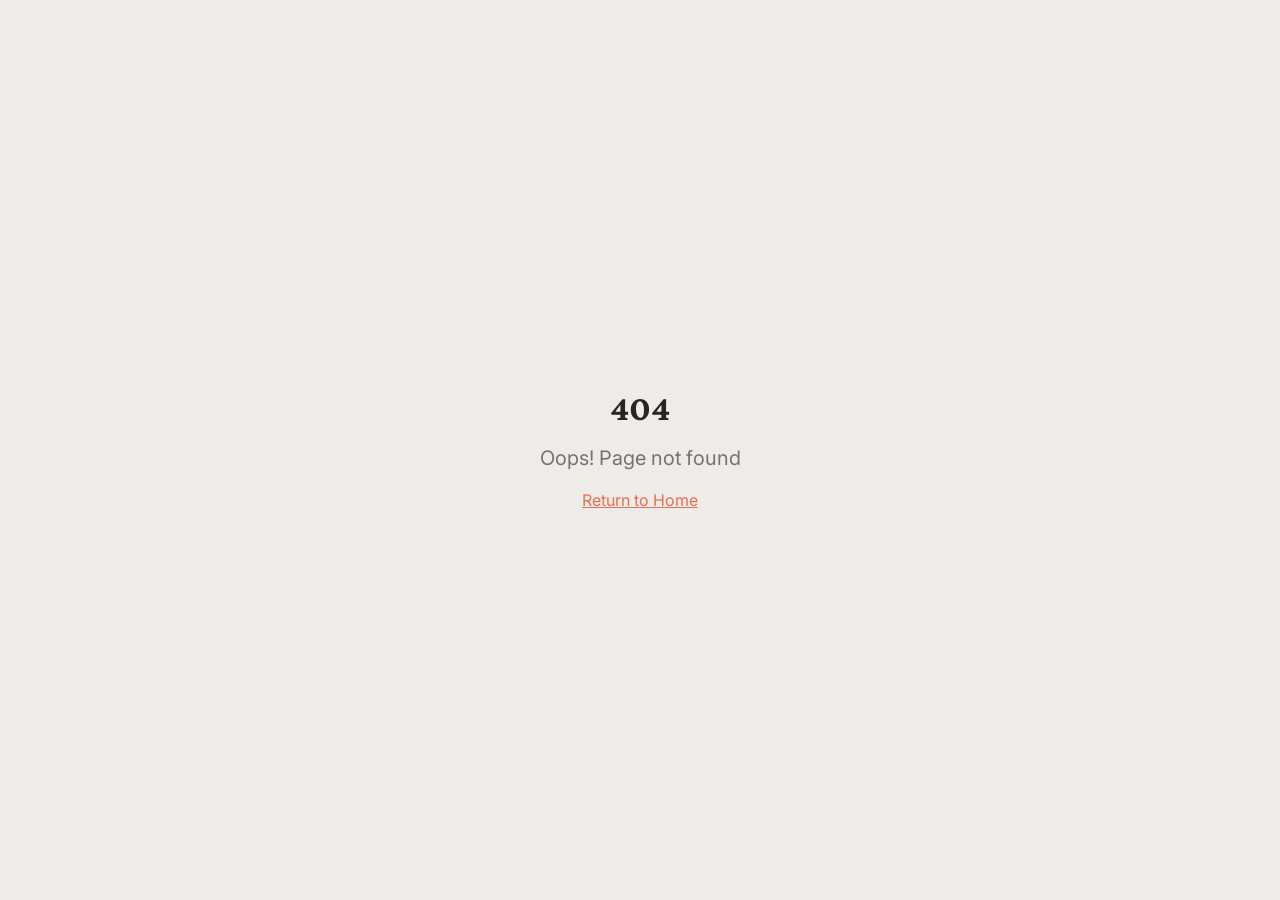
<file: index.html>
<!DOCTYPE html>
<html lang="en">

<head>
  <meta charset="UTF-8" />
  <meta name="viewport" content="width=device-width, initial-scale=1.0" />
  <title>Praneeth aka ganimtron_10 | Builder</title>
  <meta name="description"
    content="Personal portfolio of Praneeth aka ganimtron_10 - Software Engineer specializing in distributed systems, backend development, and open source contributions." />
  <meta name="keywords"
    content="Praneeth, ganimtron_10, software engineer, developer, portfolio, distributed systems, game developer, Go, Python" />
  <meta name="author" content="Praneeth aka ganimtron_10" />

  <meta property="og:type" content="website" />
  <meta property="og:title" content="Praneeth aka ganimtron_10 | Builder" />
  <meta property="og:description"
    content="Personal portfolio of Praneeth aka ganimtron_10 - Software Engineer specializing in distributed systems and open source." />

  <meta name="twitter:card" content="summary_large_image" />

  <link rel="canonical" href="/" />
  <link rel="icon" type="image/svg+xml" href="/favicon.ico" />
  <script type="module" crossorigin src="/assets/index-B-ORe7tk.js"></script>
  <link rel="stylesheet" crossorigin href="/assets/index-CoFI3ma8.css">
</head>

<body>
  <div id="root"></div>
</body>

</html>
</file>
<file: assets/index-CoFI3ma8.css>
@import"https://fonts.googleapis.com/css2?family=Crimson+Pro:wght@400;500;600;700&family=Inter:wght@400;500;600&display=swap";*,:before,:after{--tw-border-spacing-x: 0;--tw-border-spacing-y: 0;--tw-translate-x: 0;--tw-translate-y: 0;--tw-rotate: 0;--tw-skew-x: 0;--tw-skew-y: 0;--tw-scale-x: 1;--tw-scale-y: 1;--tw-pan-x: ;--tw-pan-y: ;--tw-pinch-zoom: ;--tw-scroll-snap-strictness: proximity;--tw-gradient-from-position: ;--tw-gradient-via-position: ;--tw-gradient-to-position: ;--tw-ordinal: ;--tw-slashed-zero: ;--tw-numeric-figure: ;--tw-numeric-spacing: ;--tw-numeric-fraction: ;--tw-ring-inset: ;--tw-ring-offset-width: 0px;--tw-ring-offset-color: #fff;--tw-ring-color: rgb(59 130 246 / .5);--tw-ring-offset-shadow: 0 0 #0000;--tw-ring-shadow: 0 0 #0000;--tw-shadow: 0 0 #0000;--tw-shadow-colored: 0 0 #0000;--tw-blur: ;--tw-brightness: ;--tw-contrast: ;--tw-grayscale: ;--tw-hue-rotate: ;--tw-invert: ;--tw-saturate: ;--tw-sepia: ;--tw-drop-shadow: ;--tw-backdrop-blur: ;--tw-backdrop-brightness: ;--tw-backdrop-contrast: ;--tw-backdrop-grayscale: ;--tw-backdrop-hue-rotate: ;--tw-backdrop-invert: ;--tw-backdrop-opacity: ;--tw-backdrop-saturate: ;--tw-backdrop-sepia: ;--tw-contain-size: ;--tw-contain-layout: ;--tw-contain-paint: ;--tw-contain-style: }::backdrop{--tw-border-spacing-x: 0;--tw-border-spacing-y: 0;--tw-translate-x: 0;--tw-translate-y: 0;--tw-rotate: 0;--tw-skew-x: 0;--tw-skew-y: 0;--tw-scale-x: 1;--tw-scale-y: 1;--tw-pan-x: ;--tw-pan-y: ;--tw-pinch-zoom: ;--tw-scroll-snap-strictness: proximity;--tw-gradient-from-position: ;--tw-gradient-via-position: ;--tw-gradient-to-position: ;--tw-ordinal: ;--tw-slashed-zero: ;--tw-numeric-figure: ;--tw-numeric-spacing: ;--tw-numeric-fraction: ;--tw-ring-inset: ;--tw-ring-offset-width: 0px;--tw-ring-offset-color: #fff;--tw-ring-color: rgb(59 130 246 / .5);--tw-ring-offset-shadow: 0 0 #0000;--tw-ring-shadow: 0 0 #0000;--tw-shadow: 0 0 #0000;--tw-shadow-colored: 0 0 #0000;--tw-blur: ;--tw-brightness: ;--tw-contrast: ;--tw-grayscale: ;--tw-hue-rotate: ;--tw-invert: ;--tw-saturate: ;--tw-sepia: ;--tw-drop-shadow: ;--tw-backdrop-blur: ;--tw-backdrop-brightness: ;--tw-backdrop-contrast: ;--tw-backdrop-grayscale: ;--tw-backdrop-hue-rotate: ;--tw-backdrop-invert: ;--tw-backdrop-opacity: ;--tw-backdrop-saturate: ;--tw-backdrop-sepia: ;--tw-contain-size: ;--tw-contain-layout: ;--tw-contain-paint: ;--tw-contain-style: }*,:before,:after{box-sizing:border-box;border-width:0;border-style:solid;border-color:#e5e7eb}:before,:after{--tw-content: ""}html,:host{line-height:1.5;-webkit-text-size-adjust:100%;-moz-tab-size:4;-o-tab-size:4;tab-size:4;font-family:ui-sans-serif,system-ui,sans-serif,"Apple Color Emoji","Segoe UI Emoji",Segoe UI Symbol,"Noto Color Emoji";font-feature-settings:normal;font-variation-settings:normal;-webkit-tap-highlight-color:transparent}body{margin:0;line-height:inherit}hr{height:0;color:inherit;border-top-width:1px}abbr:where([title]){-webkit-text-decoration:underline dotted;text-decoration:underline dotted}h1,h2,h3,h4,h5,h6{font-size:inherit;font-weight:inherit}a{color:inherit;text-decoration:inherit}b,strong{font-weight:bolder}code,kbd,samp,pre{font-family:ui-monospace,SFMono-Regular,Menlo,Monaco,Consolas,Liberation Mono,Courier New,monospace;font-feature-settings:normal;font-variation-settings:normal;font-size:1em}small{font-size:80%}sub,sup{font-size:75%;line-height:0;position:relative;vertical-align:baseline}sub{bottom:-.25em}sup{top:-.5em}table{text-indent:0;border-color:inherit;border-collapse:collapse}button,input,optgroup,select,textarea{font-family:inherit;font-feature-settings:inherit;font-variation-settings:inherit;font-size:100%;font-weight:inherit;line-height:inherit;letter-spacing:inherit;color:inherit;margin:0;padding:0}button,select{text-transform:none}button,input:where([type=button]),input:where([type=reset]),input:where([type=submit]){-webkit-appearance:button;background-color:transparent;background-image:none}:-moz-focusring{outline:auto}:-moz-ui-invalid{box-shadow:none}progress{vertical-align:baseline}::-webkit-inner-spin-button,::-webkit-outer-spin-button{height:auto}[type=search]{-webkit-appearance:textfield;outline-offset:-2px}::-webkit-search-decoration{-webkit-appearance:none}::-webkit-file-upload-button{-webkit-appearance:button;font:inherit}summary{display:list-item}blockquote,dl,dd,h1,h2,h3,h4,h5,h6,hr,figure,p,pre{margin:0}fieldset{margin:0;padding:0}legend{padding:0}ol,ul,menu{list-style:none;margin:0;padding:0}dialog{padding:0}textarea{resize:vertical}input::-moz-placeholder,textarea::-moz-placeholder{opacity:1;color:#9ca3af}input::placeholder,textarea::placeholder{opacity:1;color:#9ca3af}button,[role=button]{cursor:pointer}:disabled{cursor:default}img,svg,video,canvas,audio,iframe,embed,object{display:block;vertical-align:middle}img,video{max-width:100%;height:auto}[hidden]:where(:not([hidden=until-found])){display:none}:root{--background: 40 33% 98%;--foreground: 20 10% 15%;--card: 40 20% 96%;--card-foreground: 20 10% 15%;--popover: 40 33% 98%;--popover-foreground: 20 10% 15%;--primary: 12 76% 61%;--primary-foreground: 40 33% 98%;--secondary: 40 15% 92%;--secondary-foreground: 20 10% 25%;--muted: 40 15% 92%;--muted-foreground: 20 8% 45%;--accent: 12 76% 61%;--accent-foreground: 40 33% 98%;--destructive: 0 84.2% 60.2%;--destructive-foreground: 210 40% 98%;--border: 40 15% 88%;--input: 40 15% 88%;--ring: 12 76% 61%;--radius: .5rem;--font-heading: "Crimson Pro", Georgia, serif;--font-body: "Inter", system-ui, sans-serif;--sidebar-background: 0 0% 98%;--sidebar-foreground: 240 5.3% 26.1%;--sidebar-primary: 240 5.9% 10%;--sidebar-primary-foreground: 0 0% 98%;--sidebar-accent: 240 4.8% 95.9%;--sidebar-accent-foreground: 240 5.9% 10%;--sidebar-border: 220 13% 91%;--sidebar-ring: 217.2 91.2% 59.8%}.dark{--background: 20 10% 8%;--foreground: 40 20% 92%;--card: 20 10% 12%;--card-foreground: 40 20% 92%;--popover: 20 10% 8%;--popover-foreground: 40 20% 92%;--primary: 12 76% 61%;--primary-foreground: 20 10% 8%;--secondary: 20 10% 18%;--secondary-foreground: 40 20% 88%;--muted: 20 10% 18%;--muted-foreground: 40 10% 60%;--accent: 12 76% 61%;--accent-foreground: 20 10% 8%;--destructive: 0 62.8% 30.6%;--destructive-foreground: 210 40% 98%;--border: 20 10% 20%;--input: 20 10% 20%;--ring: 12 76% 61%;--sidebar-background: 240 5.9% 10%;--sidebar-foreground: 240 4.8% 95.9%;--sidebar-primary: 224.3 76.3% 48%;--sidebar-primary-foreground: 0 0% 100%;--sidebar-accent: 240 3.7% 15.9%;--sidebar-accent-foreground: 240 4.8% 95.9%;--sidebar-border: 240 3.7% 15.9%;--sidebar-ring: 217.2 91.2% 59.8%}*{border-color:hsl(var(--border))}body{background-color:hsl(var(--background));font-family:Inter,system-ui,sans-serif;color:hsl(var(--foreground));-webkit-font-smoothing:antialiased;-moz-osx-font-smoothing:grayscale}h1,h2,h3,h4,h5,h6{font-family:Crimson Pro,Georgia,serif}.prose{color:var(--tw-prose-body);max-width:65ch}.prose :where(p):not(:where([class~=not-prose],[class~=not-prose] *)){margin-top:1.25em;margin-bottom:1.25em}.prose :where([class~=lead]):not(:where([class~=not-prose],[class~=not-prose] *)){color:var(--tw-prose-lead);font-size:1.25em;line-height:1.6;margin-top:1.2em;margin-bottom:1.2em}.prose :where(a):not(:where([class~=not-prose],[class~=not-prose] *)){color:var(--tw-prose-links);text-decoration:underline;font-weight:500}.prose :where(strong):not(:where([class~=not-prose],[class~=not-prose] *)){color:var(--tw-prose-bold);font-weight:600}.prose :where(a strong):not(:where([class~=not-prose],[class~=not-prose] *)){color:inherit}.prose :where(blockquote strong):not(:where([class~=not-prose],[class~=not-prose] *)){color:inherit}.prose :where(thead th strong):not(:where([class~=not-prose],[class~=not-prose] *)){color:inherit}.prose :where(ol):not(:where([class~=not-prose],[class~=not-prose] *)){list-style-type:decimal;margin-top:1.25em;margin-bottom:1.25em;padding-inline-start:1.625em}.prose :where(ol[type=A]):not(:where([class~=not-prose],[class~=not-prose] *)){list-style-type:upper-alpha}.prose :where(ol[type=a]):not(:where([class~=not-prose],[class~=not-prose] *)){list-style-type:lower-alpha}.prose :where(ol[type=A s]):not(:where([class~=not-prose],[class~=not-prose] *)){list-style-type:upper-alpha}.prose :where(ol[type=a s]):not(:where([class~=not-prose],[class~=not-prose] *)){list-style-type:lower-alpha}.prose :where(ol[type=I]):not(:where([class~=not-prose],[class~=not-prose] *)){list-style-type:upper-roman}.prose :where(ol[type=i]):not(:where([class~=not-prose],[class~=not-prose] *)){list-style-type:lower-roman}.prose :where(ol[type=I s]):not(:where([class~=not-prose],[class~=not-prose] *)){list-style-type:upper-roman}.prose :where(ol[type=i s]):not(:where([class~=not-prose],[class~=not-prose] *)){list-style-type:lower-roman}.prose :where(ol[type="1"]):not(:where([class~=not-prose],[class~=not-prose] *)){list-style-type:decimal}.prose :where(ul):not(:where([class~=not-prose],[class~=not-prose] *)){list-style-type:disc;margin-top:1.25em;margin-bottom:1.25em;padding-inline-start:1.625em}.prose :where(ol>li):not(:where([class~=not-prose],[class~=not-prose] *))::marker{font-weight:400;color:var(--tw-prose-counters)}.prose :where(ul>li):not(:where([class~=not-prose],[class~=not-prose] *))::marker{color:var(--tw-prose-bullets)}.prose :where(dt):not(:where([class~=not-prose],[class~=not-prose] *)){color:var(--tw-prose-headings);font-weight:600;margin-top:1.25em}.prose :where(hr):not(:where([class~=not-prose],[class~=not-prose] *)){border-color:var(--tw-prose-hr);border-top-width:1px;margin-top:3em;margin-bottom:3em}.prose :where(blockquote):not(:where([class~=not-prose],[class~=not-prose] *)){font-weight:500;font-style:italic;color:var(--tw-prose-quotes);border-inline-start-width:.25rem;border-inline-start-color:var(--tw-prose-quote-borders);quotes:"“""”""‘""’";margin-top:1.6em;margin-bottom:1.6em;padding-inline-start:1em}.prose :where(blockquote p:first-of-type):not(:where([class~=not-prose],[class~=not-prose] *)):before{content:open-quote}.prose :where(blockquote p:last-of-type):not(:where([class~=not-prose],[class~=not-prose] *)):after{content:close-quote}.prose :where(h1):not(:where([class~=not-prose],[class~=not-prose] *)){color:var(--tw-prose-headings);font-weight:800;font-size:2.25em;margin-top:0;margin-bottom:.8888889em;line-height:1.1111111}.prose :where(h1 strong):not(:where([class~=not-prose],[class~=not-prose] *)){font-weight:900;color:inherit}.prose :where(h2):not(:where([class~=not-prose],[class~=not-prose] *)){color:var(--tw-prose-headings);font-weight:700;font-size:1.5em;margin-top:2em;margin-bottom:1em;line-height:1.3333333}.prose :where(h2 strong):not(:where([class~=not-prose],[class~=not-prose] *)){font-weight:800;color:inherit}.prose :where(h3):not(:where([class~=not-prose],[class~=not-prose] *)){color:var(--tw-prose-headings);font-weight:600;font-size:1.25em;margin-top:1.6em;margin-bottom:.6em;line-height:1.6}.prose :where(h3 strong):not(:where([class~=not-prose],[class~=not-prose] *)){font-weight:700;color:inherit}.prose :where(h4):not(:where([class~=not-prose],[class~=not-prose] *)){color:var(--tw-prose-headings);font-weight:600;margin-top:1.5em;margin-bottom:.5em;line-height:1.5}.prose :where(h4 strong):not(:where([class~=not-prose],[class~=not-prose] *)){font-weight:700;color:inherit}.prose :where(img):not(:where([class~=not-prose],[class~=not-prose] *)){margin-top:2em;margin-bottom:2em}.prose :where(picture):not(:where([class~=not-prose],[class~=not-prose] *)){display:block;margin-top:2em;margin-bottom:2em}.prose :where(video):not(:where([class~=not-prose],[class~=not-prose] *)){margin-top:2em;margin-bottom:2em}.prose :where(kbd):not(:where([class~=not-prose],[class~=not-prose] *)){font-weight:500;font-family:inherit;color:var(--tw-prose-kbd);box-shadow:0 0 0 1px var(--tw-prose-kbd-shadows),0 3px 0 var(--tw-prose-kbd-shadows);font-size:.875em;border-radius:.3125rem;padding-top:.1875em;padding-inline-end:.375em;padding-bottom:.1875em;padding-inline-start:.375em}.prose :where(code):not(:where([class~=not-prose],[class~=not-prose] *)){color:var(--tw-prose-code);font-weight:600;font-size:.875em}.prose :where(code):not(:where([class~=not-prose],[class~=not-prose] *)):before{content:"`"}.prose :where(code):not(:where([class~=not-prose],[class~=not-prose] *)):after{content:"`"}.prose :where(a code):not(:where([class~=not-prose],[class~=not-prose] *)){color:inherit}.prose :where(h1 code):not(:where([class~=not-prose],[class~=not-prose] *)){color:inherit}.prose :where(h2 code):not(:where([class~=not-prose],[class~=not-prose] *)){color:inherit;font-size:.875em}.prose :where(h3 code):not(:where([class~=not-prose],[class~=not-prose] *)){color:inherit;font-size:.9em}.prose :where(h4 code):not(:where([class~=not-prose],[class~=not-prose] *)){color:inherit}.prose :where(blockquote code):not(:where([class~=not-prose],[class~=not-prose] *)){color:inherit}.prose :where(thead th code):not(:where([class~=not-prose],[class~=not-prose] *)){color:inherit}.prose :where(pre):not(:where([class~=not-prose],[class~=not-prose] *)){color:var(--tw-prose-pre-code);background-color:var(--tw-prose-pre-bg);overflow-x:auto;font-weight:400;font-size:.875em;line-height:1.7142857;margin-top:1.7142857em;margin-bottom:1.7142857em;border-radius:.375rem;padding-top:.8571429em;padding-inline-end:1.1428571em;padding-bottom:.8571429em;padding-inline-start:1.1428571em}.prose :where(pre code):not(:where([class~=not-prose],[class~=not-prose] *)){background-color:transparent;border-width:0;border-radius:0;padding:0;font-weight:inherit;color:inherit;font-size:inherit;font-family:inherit;line-height:inherit}.prose :where(pre code):not(:where([class~=not-prose],[class~=not-prose] *)):before{content:none}.prose :where(pre code):not(:where([class~=not-prose],[class~=not-prose] *)):after{content:none}.prose :where(table):not(:where([class~=not-prose],[class~=not-prose] *)){width:100%;table-layout:auto;margin-top:2em;margin-bottom:2em;font-size:.875em;line-height:1.7142857}.prose :where(thead):not(:where([class~=not-prose],[class~=not-prose] *)){border-bottom-width:1px;border-bottom-color:var(--tw-prose-th-borders)}.prose :where(thead th):not(:where([class~=not-prose],[class~=not-prose] *)){color:var(--tw-prose-headings);font-weight:600;vertical-align:bottom;padding-inline-end:.5714286em;padding-bottom:.5714286em;padding-inline-start:.5714286em}.prose :where(tbody tr):not(:where([class~=not-prose],[class~=not-prose] *)){border-bottom-width:1px;border-bottom-color:var(--tw-prose-td-borders)}.prose :where(tbody tr:last-child):not(:where([class~=not-prose],[class~=not-prose] *)){border-bottom-width:0}.prose :where(tbody td):not(:where([class~=not-prose],[class~=not-prose] *)){vertical-align:baseline}.prose :where(tfoot):not(:where([class~=not-prose],[class~=not-prose] *)){border-top-width:1px;border-top-color:var(--tw-prose-th-borders)}.prose :where(tfoot td):not(:where([class~=not-prose],[class~=not-prose] *)){vertical-align:top}.prose :where(th,td):not(:where([class~=not-prose],[class~=not-prose] *)){text-align:start}.prose :where(figure>*):not(:where([class~=not-prose],[class~=not-prose] *)){margin-top:0;margin-bottom:0}.prose :where(figcaption):not(:where([class~=not-prose],[class~=not-prose] *)){color:var(--tw-prose-captions);font-size:.875em;line-height:1.4285714;margin-top:.8571429em}.prose{--tw-prose-body: #374151;--tw-prose-headings: #111827;--tw-prose-lead: #4b5563;--tw-prose-links: #111827;--tw-prose-bold: #111827;--tw-prose-counters: #6b7280;--tw-prose-bullets: #d1d5db;--tw-prose-hr: #e5e7eb;--tw-prose-quotes: #111827;--tw-prose-quote-borders: #e5e7eb;--tw-prose-captions: #6b7280;--tw-prose-kbd: #111827;--tw-prose-kbd-shadows: rgb(17 24 39 / 10%);--tw-prose-code: #111827;--tw-prose-pre-code: #e5e7eb;--tw-prose-pre-bg: #1f2937;--tw-prose-th-borders: #d1d5db;--tw-prose-td-borders: #e5e7eb;--tw-prose-invert-body: #d1d5db;--tw-prose-invert-headings: #fff;--tw-prose-invert-lead: #9ca3af;--tw-prose-invert-links: #fff;--tw-prose-invert-bold: #fff;--tw-prose-invert-counters: #9ca3af;--tw-prose-invert-bullets: #4b5563;--tw-prose-invert-hr: #374151;--tw-prose-invert-quotes: #f3f4f6;--tw-prose-invert-quote-borders: #374151;--tw-prose-invert-captions: #9ca3af;--tw-prose-invert-kbd: #fff;--tw-prose-invert-kbd-shadows: rgb(255 255 255 / 10%);--tw-prose-invert-code: #fff;--tw-prose-invert-pre-code: #d1d5db;--tw-prose-invert-pre-bg: rgb(0 0 0 / 50%);--tw-prose-invert-th-borders: #4b5563;--tw-prose-invert-td-borders: #374151;font-size:1rem;line-height:1.75}.prose :where(picture>img):not(:where([class~=not-prose],[class~=not-prose] *)){margin-top:0;margin-bottom:0}.prose :where(li):not(:where([class~=not-prose],[class~=not-prose] *)){margin-top:.5em;margin-bottom:.5em}.prose :where(ol>li):not(:where([class~=not-prose],[class~=not-prose] *)){padding-inline-start:.375em}.prose :where(ul>li):not(:where([class~=not-prose],[class~=not-prose] *)){padding-inline-start:.375em}.prose :where(.prose>ul>li p):not(:where([class~=not-prose],[class~=not-prose] *)){margin-top:.75em;margin-bottom:.75em}.prose :where(.prose>ul>li>p:first-child):not(:where([class~=not-prose],[class~=not-prose] *)){margin-top:1.25em}.prose :where(.prose>ul>li>p:last-child):not(:where([class~=not-prose],[class~=not-prose] *)){margin-bottom:1.25em}.prose :where(.prose>ol>li>p:first-child):not(:where([class~=not-prose],[class~=not-prose] *)){margin-top:1.25em}.prose :where(.prose>ol>li>p:last-child):not(:where([class~=not-prose],[class~=not-prose] *)){margin-bottom:1.25em}.prose :where(ul ul,ul ol,ol ul,ol ol):not(:where([class~=not-prose],[class~=not-prose] *)){margin-top:.75em;margin-bottom:.75em}.prose :where(dl):not(:where([class~=not-prose],[class~=not-prose] *)){margin-top:1.25em;margin-bottom:1.25em}.prose :where(dd):not(:where([class~=not-prose],[class~=not-prose] *)){margin-top:.5em;padding-inline-start:1.625em}.prose :where(hr+*):not(:where([class~=not-prose],[class~=not-prose] *)){margin-top:0}.prose :where(h2+*):not(:where([class~=not-prose],[class~=not-prose] *)){margin-top:0}.prose :where(h3+*):not(:where([class~=not-prose],[class~=not-prose] *)){margin-top:0}.prose :where(h4+*):not(:where([class~=not-prose],[class~=not-prose] *)){margin-top:0}.prose :where(thead th:first-child):not(:where([class~=not-prose],[class~=not-prose] *)){padding-inline-start:0}.prose :where(thead th:last-child):not(:where([class~=not-prose],[class~=not-prose] *)){padding-inline-end:0}.prose :where(tbody td,tfoot td):not(:where([class~=not-prose],[class~=not-prose] *)){padding-top:.5714286em;padding-inline-end:.5714286em;padding-bottom:.5714286em;padding-inline-start:.5714286em}.prose :where(tbody td:first-child,tfoot td:first-child):not(:where([class~=not-prose],[class~=not-prose] *)){padding-inline-start:0}.prose :where(tbody td:last-child,tfoot td:last-child):not(:where([class~=not-prose],[class~=not-prose] *)){padding-inline-end:0}.prose :where(figure):not(:where([class~=not-prose],[class~=not-prose] *)){margin-top:2em;margin-bottom:2em}.prose :where(.prose>:first-child):not(:where([class~=not-prose],[class~=not-prose] *)){margin-top:0}.prose :where(.prose>:last-child):not(:where([class~=not-prose],[class~=not-prose] *)){margin-bottom:0}.prose-neutral{--tw-prose-body: #404040;--tw-prose-headings: #171717;--tw-prose-lead: #525252;--tw-prose-links: #171717;--tw-prose-bold: #171717;--tw-prose-counters: #737373;--tw-prose-bullets: #d4d4d4;--tw-prose-hr: #e5e5e5;--tw-prose-quotes: #171717;--tw-prose-quote-borders: #e5e5e5;--tw-prose-captions: #737373;--tw-prose-kbd: #171717;--tw-prose-kbd-shadows: rgb(23 23 23 / 10%);--tw-prose-code: #171717;--tw-prose-pre-code: #e5e5e5;--tw-prose-pre-bg: #262626;--tw-prose-th-borders: #d4d4d4;--tw-prose-td-borders: #e5e5e5;--tw-prose-invert-body: #d4d4d4;--tw-prose-invert-headings: #fff;--tw-prose-invert-lead: #a3a3a3;--tw-prose-invert-links: #fff;--tw-prose-invert-bold: #fff;--tw-prose-invert-counters: #a3a3a3;--tw-prose-invert-bullets: #525252;--tw-prose-invert-hr: #404040;--tw-prose-invert-quotes: #f5f5f5;--tw-prose-invert-quote-borders: #404040;--tw-prose-invert-captions: #a3a3a3;--tw-prose-invert-kbd: #fff;--tw-prose-invert-kbd-shadows: rgb(255 255 255 / 10%);--tw-prose-invert-code: #fff;--tw-prose-invert-pre-code: #d4d4d4;--tw-prose-invert-pre-bg: rgb(0 0 0 / 50%);--tw-prose-invert-th-borders: #525252;--tw-prose-invert-td-borders: #404040}.section-heading{margin-bottom:.5rem;font-family:Crimson Pro,Georgia,serif;font-size:1.875rem;line-height:2.25rem;font-weight:500;color:hsl(var(--foreground))}@media (min-width: 768px){.section-heading{font-size:2.25rem;line-height:2.5rem}}.section-subheading{font-family:Inter,system-ui,sans-serif;font-size:.875rem;line-height:1.25rem;letter-spacing:.025em;color:hsl(var(--muted-foreground))}.nav-link{font-size:.875rem;line-height:1.25rem;color:hsl(var(--muted-foreground));transition-property:color,background-color,border-color,text-decoration-color,fill,stroke;transition-timing-function:cubic-bezier(.4,0,.2,1);transition-duration:.2s;animation-duration:.2s}.nav-link:hover{color:hsl(var(--foreground))}.skill-tag{border-radius:calc(var(--radius) - 2px);background-color:hsl(var(--secondary));padding:.375rem .75rem;font-size:.875rem;line-height:1.25rem;color:hsl(var(--secondary-foreground))}.card-minimal{border-radius:var(--radius);border-width:1px;border-color:hsl(var(--border) / .5);background-color:hsl(var(--card));padding:1.25rem}.link-accent{color:hsl(var(--primary));text-underline-offset:2px}.link-accent:hover{text-decoration-line:underline}.sr-only{position:absolute;width:1px;height:1px;padding:0;margin:-1px;overflow:hidden;clip:rect(0,0,0,0);white-space:nowrap;border-width:0}.pointer-events-none{pointer-events:none}.pointer-events-auto{pointer-events:auto}.visible{visibility:visible}.invisible{visibility:hidden}.fixed{position:fixed}.absolute{position:absolute}.relative{position:relative}.sticky{position:sticky}.inset-0{top:0;right:0;bottom:0;left:0}.inset-x-0{left:0;right:0}.inset-y-0{top:0;bottom:0}.-bottom-12{bottom:-3rem}.-bottom-6{bottom:-1.5rem}.-left-12{left:-3rem}.-left-\[9px\]{left:-9px}.-right-12{right:-3rem}.-top-12{top:-3rem}.bottom-0{bottom:0}.bottom-3{bottom:.75rem}.bottom-4{bottom:1rem}.bottom-6{bottom:1.5rem}.left-0{left:0}.left-1{left:.25rem}.left-1\/2{left:50%}.left-2{left:.5rem}.left-\[50\%\]{left:50%}.right-0{right:0}.right-1{right:.25rem}.right-2{right:.5rem}.right-3{right:.75rem}.right-4{right:1rem}.right-6{right:1.5rem}.top-0{top:0}.top-1\.5{top:.375rem}.top-1\/2{top:50%}.top-2{top:.5rem}.top-3{top:.75rem}.top-3\.5{top:.875rem}.top-4{top:1rem}.top-\[1px\]{top:1px}.top-\[50\%\]{top:50%}.top-\[60\%\]{top:60%}.top-full{top:100%}.z-10{z-index:10}.z-20{z-index:20}.z-30{z-index:30}.z-40{z-index:40}.z-50{z-index:50}.z-\[100\]{z-index:100}.z-\[1\]{z-index:1}.z-\[60\]{z-index:60}.z-\[70\]{z-index:70}.-mx-1{margin-left:-.25rem;margin-right:-.25rem}.mx-2{margin-left:.5rem;margin-right:.5rem}.mx-3\.5{margin-left:.875rem;margin-right:.875rem}.mx-auto{margin-left:auto;margin-right:auto}.my-0\.5{margin-top:.125rem;margin-bottom:.125rem}.my-1{margin-top:.25rem;margin-bottom:.25rem}.-ml-4{margin-left:-1rem}.-mt-4{margin-top:-1rem}.mb-1{margin-bottom:.25rem}.mb-10{margin-bottom:2.5rem}.mb-12{margin-bottom:3rem}.mb-16{margin-bottom:4rem}.mb-2{margin-bottom:.5rem}.mb-3{margin-bottom:.75rem}.mb-4{margin-bottom:1rem}.mb-6{margin-bottom:1.5rem}.mb-8{margin-bottom:2rem}.ml-0\.5{margin-left:.125rem}.ml-1{margin-left:.25rem}.ml-2{margin-left:.5rem}.ml-auto{margin-left:auto}.mr-2{margin-right:.5rem}.mt-1{margin-top:.25rem}.mt-1\.5{margin-top:.375rem}.mt-10{margin-top:2.5rem}.mt-12{margin-top:3rem}.mt-2{margin-top:.5rem}.mt-24{margin-top:6rem}.mt-3{margin-top:.75rem}.mt-4{margin-top:1rem}.mt-auto{margin-top:auto}.line-clamp-2{overflow:hidden;display:-webkit-box;-webkit-box-orient:vertical;-webkit-line-clamp:2}.line-clamp-3{overflow:hidden;display:-webkit-box;-webkit-box-orient:vertical;-webkit-line-clamp:3}.block{display:block}.inline-block{display:inline-block}.inline{display:inline}.flex{display:flex}.inline-flex{display:inline-flex}.table{display:table}.grid{display:grid}.hidden{display:none}.aspect-square{aspect-ratio:1 / 1}.aspect-video{aspect-ratio:16 / 9}.size-4{width:1rem;height:1rem}.h-1\.5{height:.375rem}.h-10{height:2.5rem}.h-11{height:2.75rem}.h-12{height:3rem}.h-2{height:.5rem}.h-2\.5{height:.625rem}.h-3{height:.75rem}.h-3\.5{height:.875rem}.h-4{height:1rem}.h-40{height:10rem}.h-5{height:1.25rem}.h-6{height:1.5rem}.h-7{height:1.75rem}.h-8{height:2rem}.h-9{height:2.25rem}.h-\[1px\]{height:1px}.h-\[70vh\]{height:70vh}.h-\[var\(--radix-navigation-menu-viewport-height\)\]{height:var(--radix-navigation-menu-viewport-height)}.h-\[var\(--radix-select-trigger-height\)\]{height:var(--radix-select-trigger-height)}.h-auto{height:auto}.h-full{height:100%}.h-px{height:1px}.h-svh{height:100svh}.max-h-56{max-height:14rem}.max-h-96{max-height:24rem}.max-h-\[300px\]{max-height:300px}.max-h-\[400px\]{max-height:400px}.max-h-\[560px\]{max-height:560px}.max-h-screen{max-height:100vh}.min-h-0{min-height:0px}.min-h-\[80px\]{min-height:80px}.min-h-screen{min-height:100vh}.min-h-svh{min-height:100svh}.w-0{width:0px}.w-1{width:.25rem}.w-10{width:2.5rem}.w-11{width:2.75rem}.w-12{width:3rem}.w-2{width:.5rem}.w-2\.5{width:.625rem}.w-3{width:.75rem}.w-3\.5{width:.875rem}.w-3\/4{width:75%}.w-4{width:1rem}.w-5{width:1.25rem}.w-64{width:16rem}.w-7{width:1.75rem}.w-72{width:18rem}.w-8{width:2rem}.w-9{width:2.25rem}.w-\[--sidebar-width\]{width:var(--sidebar-width)}.w-\[100px\]{width:100px}.w-\[1px\]{width:1px}.w-auto{width:auto}.w-full{width:100%}.w-max{width:-moz-max-content;width:max-content}.w-px{width:1px}.min-w-0{min-width:0px}.min-w-5{min-width:1.25rem}.min-w-7{min-width:1.75rem}.min-w-\[12rem\]{min-width:12rem}.min-w-\[8rem\]{min-width:8rem}.min-w-\[var\(--radix-select-trigger-width\)\]{min-width:var(--radix-select-trigger-width)}.max-w-2xl{max-width:42rem}.max-w-3xl{max-width:48rem}.max-w-4xl{max-width:56rem}.max-w-5xl{max-width:64rem}.max-w-\[--skeleton-width\]{max-width:var(--skeleton-width)}.max-w-full{max-width:100%}.max-w-lg{max-width:32rem}.max-w-max{max-width:-moz-max-content;max-width:max-content}.max-w-none{max-width:none}.max-w-xl{max-width:36rem}.flex-1{flex:1 1 0%}.shrink-0{flex-shrink:0}.grow{flex-grow:1}.grow-0{flex-grow:0}.basis-full{flex-basis:100%}.caption-bottom{caption-side:bottom}.border-collapse{border-collapse:collapse}.-translate-x-1\/2{--tw-translate-x: -50%;transform:translate(var(--tw-translate-x),var(--tw-translate-y)) rotate(var(--tw-rotate)) skew(var(--tw-skew-x)) skewY(var(--tw-skew-y)) scaleX(var(--tw-scale-x)) scaleY(var(--tw-scale-y))}.-translate-x-px{--tw-translate-x: -1px;transform:translate(var(--tw-translate-x),var(--tw-translate-y)) rotate(var(--tw-rotate)) skew(var(--tw-skew-x)) skewY(var(--tw-skew-y)) scaleX(var(--tw-scale-x)) scaleY(var(--tw-scale-y))}.-translate-y-1\/2{--tw-translate-y: -50%;transform:translate(var(--tw-translate-x),var(--tw-translate-y)) rotate(var(--tw-rotate)) skew(var(--tw-skew-x)) skewY(var(--tw-skew-y)) scaleX(var(--tw-scale-x)) scaleY(var(--tw-scale-y))}.translate-x-\[-50\%\]{--tw-translate-x: -50%;transform:translate(var(--tw-translate-x),var(--tw-translate-y)) rotate(var(--tw-rotate)) skew(var(--tw-skew-x)) skewY(var(--tw-skew-y)) scaleX(var(--tw-scale-x)) scaleY(var(--tw-scale-y))}.translate-x-px{--tw-translate-x: 1px;transform:translate(var(--tw-translate-x),var(--tw-translate-y)) rotate(var(--tw-rotate)) skew(var(--tw-skew-x)) skewY(var(--tw-skew-y)) scaleX(var(--tw-scale-x)) scaleY(var(--tw-scale-y))}.translate-y-0{--tw-translate-y: 0px;transform:translate(var(--tw-translate-x),var(--tw-translate-y)) rotate(var(--tw-rotate)) skew(var(--tw-skew-x)) skewY(var(--tw-skew-y)) scaleX(var(--tw-scale-x)) scaleY(var(--tw-scale-y))}.translate-y-3{--tw-translate-y: .75rem;transform:translate(var(--tw-translate-x),var(--tw-translate-y)) rotate(var(--tw-rotate)) skew(var(--tw-skew-x)) skewY(var(--tw-skew-y)) scaleX(var(--tw-scale-x)) scaleY(var(--tw-scale-y))}.translate-y-\[-50\%\]{--tw-translate-y: -50%;transform:translate(var(--tw-translate-x),var(--tw-translate-y)) rotate(var(--tw-rotate)) skew(var(--tw-skew-x)) skewY(var(--tw-skew-y)) scaleX(var(--tw-scale-x)) scaleY(var(--tw-scale-y))}.rotate-45{--tw-rotate: 45deg;transform:translate(var(--tw-translate-x),var(--tw-translate-y)) rotate(var(--tw-rotate)) skew(var(--tw-skew-x)) skewY(var(--tw-skew-y)) scaleX(var(--tw-scale-x)) scaleY(var(--tw-scale-y))}.rotate-90{--tw-rotate: 90deg;transform:translate(var(--tw-translate-x),var(--tw-translate-y)) rotate(var(--tw-rotate)) skew(var(--tw-skew-x)) skewY(var(--tw-skew-y)) scaleX(var(--tw-scale-x)) scaleY(var(--tw-scale-y))}.scale-110{--tw-scale-x: 1.1;--tw-scale-y: 1.1;transform:translate(var(--tw-translate-x),var(--tw-translate-y)) rotate(var(--tw-rotate)) skew(var(--tw-skew-x)) skewY(var(--tw-skew-y)) scaleX(var(--tw-scale-x)) scaleY(var(--tw-scale-y))}.transform{transform:translate(var(--tw-translate-x),var(--tw-translate-y)) rotate(var(--tw-rotate)) skew(var(--tw-skew-x)) skewY(var(--tw-skew-y)) scaleX(var(--tw-scale-x)) scaleY(var(--tw-scale-y))}@keyframes fade-in{0%{opacity:0;transform:translateY(10px)}to{opacity:1;transform:translateY(0)}}.animate-fade-in{animation:fade-in .5s ease-out forwards}@keyframes pulse{50%{opacity:.5}}.animate-pulse{animation:pulse 2s cubic-bezier(.4,0,.6,1) infinite}.cursor-default{cursor:default}.cursor-pointer{cursor:pointer}.touch-none{touch-action:none}.select-none{-webkit-user-select:none;-moz-user-select:none;user-select:none}.resize{resize:both}.list-none{list-style-type:none}.grid-cols-3{grid-template-columns:repeat(3,minmax(0,1fr))}.flex-row{flex-direction:row}.flex-col{flex-direction:column}.flex-col-reverse{flex-direction:column-reverse}.flex-wrap{flex-wrap:wrap}.place-items-center{place-items:center}.items-start{align-items:flex-start}.items-end{align-items:flex-end}.items-center{align-items:center}.items-stretch{align-items:stretch}.justify-start{justify-content:flex-start}.justify-center{justify-content:center}.justify-between{justify-content:space-between}.gap-1{gap:.25rem}.gap-1\.5{gap:.375rem}.gap-2{gap:.5rem}.gap-3{gap:.75rem}.gap-4{gap:1rem}.gap-5{gap:1.25rem}.gap-6{gap:1.5rem}.gap-8{gap:2rem}.space-x-1>:not([hidden])~:not([hidden]){--tw-space-x-reverse: 0;margin-right:calc(.25rem * var(--tw-space-x-reverse));margin-left:calc(.25rem * calc(1 - var(--tw-space-x-reverse)))}.space-x-4>:not([hidden])~:not([hidden]){--tw-space-x-reverse: 0;margin-right:calc(1rem * var(--tw-space-x-reverse));margin-left:calc(1rem * calc(1 - var(--tw-space-x-reverse)))}.space-y-1>:not([hidden])~:not([hidden]){--tw-space-y-reverse: 0;margin-top:calc(.25rem * calc(1 - var(--tw-space-y-reverse)));margin-bottom:calc(.25rem * var(--tw-space-y-reverse))}.space-y-1\.5>:not([hidden])~:not([hidden]){--tw-space-y-reverse: 0;margin-top:calc(.375rem * calc(1 - var(--tw-space-y-reverse)));margin-bottom:calc(.375rem * var(--tw-space-y-reverse))}.space-y-12>:not([hidden])~:not([hidden]){--tw-space-y-reverse: 0;margin-top:calc(3rem * calc(1 - var(--tw-space-y-reverse)));margin-bottom:calc(3rem * var(--tw-space-y-reverse))}.space-y-2>:not([hidden])~:not([hidden]){--tw-space-y-reverse: 0;margin-top:calc(.5rem * calc(1 - var(--tw-space-y-reverse)));margin-bottom:calc(.5rem * var(--tw-space-y-reverse))}.space-y-4>:not([hidden])~:not([hidden]){--tw-space-y-reverse: 0;margin-top:calc(1rem * calc(1 - var(--tw-space-y-reverse)));margin-bottom:calc(1rem * var(--tw-space-y-reverse))}.space-y-6>:not([hidden])~:not([hidden]){--tw-space-y-reverse: 0;margin-top:calc(1.5rem * calc(1 - var(--tw-space-y-reverse)));margin-bottom:calc(1.5rem * var(--tw-space-y-reverse))}.space-y-8>:not([hidden])~:not([hidden]){--tw-space-y-reverse: 0;margin-top:calc(2rem * calc(1 - var(--tw-space-y-reverse)));margin-bottom:calc(2rem * var(--tw-space-y-reverse))}.overflow-auto{overflow:auto}.overflow-hidden{overflow:hidden}.overflow-y-auto{overflow-y:auto}.overflow-x-hidden{overflow-x:hidden}.whitespace-nowrap{white-space:nowrap}.whitespace-pre{white-space:pre}.break-words{overflow-wrap:break-word}.rounded{border-radius:.25rem}.rounded-2xl{border-radius:1rem}.rounded-\[2px\]{border-radius:2px}.rounded-\[inherit\]{border-radius:inherit}.rounded-full{border-radius:9999px}.rounded-lg{border-radius:var(--radius)}.rounded-md{border-radius:calc(var(--radius) - 2px)}.rounded-sm{border-radius:calc(var(--radius) - 4px)}.rounded-xl{border-radius:.75rem}.rounded-t-\[10px\]{border-top-left-radius:10px;border-top-right-radius:10px}.rounded-tl-sm{border-top-left-radius:calc(var(--radius) - 4px)}.border{border-width:1px}.border-2{border-width:2px}.border-\[1\.5px\]{border-width:1.5px}.border-y{border-top-width:1px;border-bottom-width:1px}.border-b{border-bottom-width:1px}.border-l{border-left-width:1px}.border-l-2{border-left-width:2px}.border-r{border-right-width:1px}.border-t{border-top-width:1px}.border-dashed{border-style:dashed}.border-\[--color-border\]{border-color:var(--color-border)}.border-border{border-color:hsl(var(--border))}.border-border\/50{border-color:hsl(var(--border) / .5)}.border-border\/60{border-color:hsl(var(--border) / .6)}.border-border\/70{border-color:hsl(var(--border) / .7)}.border-destructive{border-color:hsl(var(--destructive))}.border-destructive\/50{border-color:hsl(var(--destructive) / .5)}.border-input{border-color:hsl(var(--input))}.border-primary{border-color:hsl(var(--primary))}.border-primary\/40{border-color:hsl(var(--primary) / .4)}.border-primary\/45{border-color:hsl(var(--primary) / .45)}.border-primary\/50{border-color:hsl(var(--primary) / .5)}.border-sidebar-border{border-color:hsl(var(--sidebar-border))}.border-transparent{border-color:transparent}.border-l-transparent{border-left-color:transparent}.border-t-transparent{border-top-color:transparent}.bg-\[--color-bg\]{background-color:var(--color-bg)}.bg-accent{background-color:hsl(var(--accent))}.bg-background{background-color:hsl(var(--background))}.bg-background\/40{background-color:hsl(var(--background) / .4)}.bg-background\/60{background-color:hsl(var(--background) / .6)}.bg-background\/80{background-color:hsl(var(--background) / .8)}.bg-background\/85{background-color:hsl(var(--background) / .85)}.bg-background\/90{background-color:hsl(var(--background) / .9)}.bg-background\/95{background-color:hsl(var(--background) / .95)}.bg-black\/80{background-color:#000c}.bg-border{background-color:hsl(var(--border))}.bg-card{background-color:hsl(var(--card))}.bg-card\/50{background-color:hsl(var(--card) / .5)}.bg-destructive{background-color:hsl(var(--destructive))}.bg-foreground{background-color:hsl(var(--foreground))}.bg-muted{background-color:hsl(var(--muted))}.bg-muted\/50{background-color:hsl(var(--muted) / .5)}.bg-popover{background-color:hsl(var(--popover))}.bg-primary{background-color:hsl(var(--primary))}.bg-primary\/10{background-color:hsl(var(--primary) / .1)}.bg-secondary{background-color:hsl(var(--secondary))}.bg-secondary\/30{background-color:hsl(var(--secondary) / .3)}.bg-secondary\/50{background-color:hsl(var(--secondary) / .5)}.bg-secondary\/60{background-color:hsl(var(--secondary) / .6)}.bg-sidebar{background-color:hsl(var(--sidebar-background))}.bg-sidebar-border{background-color:hsl(var(--sidebar-border))}.bg-transparent{background-color:transparent}.fill-current{fill:currentColor}.object-contain{-o-object-fit:contain;object-fit:contain}.object-cover{-o-object-fit:cover;object-fit:cover}.p-0{padding:0}.p-0\.5{padding:.125rem}.p-1{padding:.25rem}.p-2{padding:.5rem}.p-3{padding:.75rem}.p-4{padding:1rem}.p-6{padding:1.5rem}.p-\[1px\]{padding:1px}.px-1{padding-left:.25rem;padding-right:.25rem}.px-2{padding-left:.5rem;padding-right:.5rem}.px-2\.5{padding-left:.625rem;padding-right:.625rem}.px-3{padding-left:.75rem;padding-right:.75rem}.px-4{padding-left:1rem;padding-right:1rem}.px-5{padding-left:1.25rem;padding-right:1.25rem}.px-6{padding-left:1.5rem;padding-right:1.5rem}.px-8{padding-left:2rem;padding-right:2rem}.py-0\.5{padding-top:.125rem;padding-bottom:.125rem}.py-1{padding-top:.25rem;padding-bottom:.25rem}.py-1\.5{padding-top:.375rem;padding-bottom:.375rem}.py-12{padding-top:3rem;padding-bottom:3rem}.py-2{padding-top:.5rem;padding-bottom:.5rem}.py-24{padding-top:6rem;padding-bottom:6rem}.py-3{padding-top:.75rem;padding-bottom:.75rem}.py-4{padding-top:1rem;padding-bottom:1rem}.py-5{padding-top:1.25rem;padding-bottom:1.25rem}.py-6{padding-top:1.5rem;padding-bottom:1.5rem}.py-8{padding-top:2rem;padding-bottom:2rem}.pb-2{padding-bottom:.5rem}.pb-24{padding-bottom:6rem}.pb-3{padding-bottom:.75rem}.pb-4{padding-bottom:1rem}.pb-6{padding-bottom:1.5rem}.pb-8{padding-bottom:2rem}.pl-2\.5{padding-left:.625rem}.pl-4{padding-left:1rem}.pl-6{padding-left:1.5rem}.pl-8{padding-left:2rem}.pr-2{padding-right:.5rem}.pr-2\.5{padding-right:.625rem}.pr-8{padding-right:2rem}.pt-0{padding-top:0}.pt-1{padding-top:.25rem}.pt-20{padding-top:5rem}.pt-3{padding-top:.75rem}.pt-4{padding-top:1rem}.text-left{text-align:left}.text-center{text-align:center}.align-baseline{vertical-align:baseline}.align-middle{vertical-align:middle}.font-body{font-family:Inter,system-ui,sans-serif}.font-heading{font-family:Crimson Pro,Georgia,serif}.font-mono{font-family:ui-monospace,SFMono-Regular,Menlo,Monaco,Consolas,Liberation Mono,Courier New,monospace}.text-2xl{font-size:1.5rem;line-height:2rem}.text-4xl{font-size:2.25rem;line-height:2.5rem}.text-5xl{font-size:3rem;line-height:1}.text-\[0\.8rem\]{font-size:.8rem}.text-\[10px\]{font-size:10px}.text-\[11px\]{font-size:11px}.text-base{font-size:1rem;line-height:1.5rem}.text-lg{font-size:1.125rem;line-height:1.75rem}.text-sm{font-size:.875rem;line-height:1.25rem}.text-xl{font-size:1.25rem;line-height:1.75rem}.text-xs{font-size:.75rem;line-height:1rem}.font-bold{font-weight:700}.font-medium{font-weight:500}.font-normal{font-weight:400}.font-semibold{font-weight:600}.lowercase{text-transform:lowercase}.tabular-nums{--tw-numeric-spacing: tabular-nums;font-variant-numeric:var(--tw-ordinal) var(--tw-slashed-zero) var(--tw-numeric-figure) var(--tw-numeric-spacing) var(--tw-numeric-fraction)}.leading-none{line-height:1}.leading-relaxed{line-height:1.625}.leading-tight{line-height:1.25}.tracking-tight{letter-spacing:-.025em}.tracking-wide{letter-spacing:.025em}.tracking-widest{letter-spacing:.1em}.text-accent-foreground{color:hsl(var(--accent-foreground))}.text-card-foreground{color:hsl(var(--card-foreground))}.text-current{color:currentColor}.text-destructive{color:hsl(var(--destructive))}.text-destructive-foreground{color:hsl(var(--destructive-foreground))}.text-foreground{color:hsl(var(--foreground))}.text-foreground\/50{color:hsl(var(--foreground) / .5)}.text-muted-foreground{color:hsl(var(--muted-foreground))}.text-muted-foreground\/40{color:hsl(var(--muted-foreground) / .4)}.text-popover-foreground{color:hsl(var(--popover-foreground))}.text-primary{color:hsl(var(--primary))}.text-primary-foreground{color:hsl(var(--primary-foreground))}.text-primary\/70{color:hsl(var(--primary) / .7)}.text-secondary-foreground{color:hsl(var(--secondary-foreground))}.text-sidebar-foreground{color:hsl(var(--sidebar-foreground))}.text-sidebar-foreground\/70{color:hsl(var(--sidebar-foreground) / .7)}.underline{text-decoration-line:underline}.underline-offset-4{text-underline-offset:4px}.opacity-0{opacity:0}.opacity-100{opacity:1}.opacity-50{opacity:.5}.opacity-60{opacity:.6}.opacity-70{opacity:.7}.opacity-90{opacity:.9}.shadow-2xl{--tw-shadow: 0 25px 50px -12px rgb(0 0 0 / .25);--tw-shadow-colored: 0 25px 50px -12px var(--tw-shadow-color);box-shadow:var(--tw-ring-offset-shadow, 0 0 #0000),var(--tw-ring-shadow, 0 0 #0000),var(--tw-shadow)}.shadow-\[0_0_0_1px_hsl\(var\(--sidebar-border\)\)\]{--tw-shadow: 0 0 0 1px hsl(var(--sidebar-border));--tw-shadow-colored: 0 0 0 1px var(--tw-shadow-color);box-shadow:var(--tw-ring-offset-shadow, 0 0 #0000),var(--tw-ring-shadow, 0 0 #0000),var(--tw-shadow)}.shadow-lg{--tw-shadow: 0 10px 15px -3px rgb(0 0 0 / .1), 0 4px 6px -4px rgb(0 0 0 / .1);--tw-shadow-colored: 0 10px 15px -3px var(--tw-shadow-color), 0 4px 6px -4px var(--tw-shadow-color);box-shadow:var(--tw-ring-offset-shadow, 0 0 #0000),var(--tw-ring-shadow, 0 0 #0000),var(--tw-shadow)}.shadow-md{--tw-shadow: 0 4px 6px -1px rgb(0 0 0 / .1), 0 2px 4px -2px rgb(0 0 0 / .1);--tw-shadow-colored: 0 4px 6px -1px var(--tw-shadow-color), 0 2px 4px -2px var(--tw-shadow-color);box-shadow:var(--tw-ring-offset-shadow, 0 0 #0000),var(--tw-ring-shadow, 0 0 #0000),var(--tw-shadow)}.shadow-none{--tw-shadow: 0 0 #0000;--tw-shadow-colored: 0 0 #0000;box-shadow:var(--tw-ring-offset-shadow, 0 0 #0000),var(--tw-ring-shadow, 0 0 #0000),var(--tw-shadow)}.shadow-sm{--tw-shadow: 0 1px 2px 0 rgb(0 0 0 / .05);--tw-shadow-colored: 0 1px 2px 0 var(--tw-shadow-color);box-shadow:var(--tw-ring-offset-shadow, 0 0 #0000),var(--tw-ring-shadow, 0 0 #0000),var(--tw-shadow)}.shadow-xl{--tw-shadow: 0 20px 25px -5px rgb(0 0 0 / .1), 0 8px 10px -6px rgb(0 0 0 / .1);--tw-shadow-colored: 0 20px 25px -5px var(--tw-shadow-color), 0 8px 10px -6px var(--tw-shadow-color);box-shadow:var(--tw-ring-offset-shadow, 0 0 #0000),var(--tw-ring-shadow, 0 0 #0000),var(--tw-shadow)}.outline-none{outline:2px solid transparent;outline-offset:2px}.outline{outline-style:solid}.ring{--tw-ring-offset-shadow: var(--tw-ring-inset) 0 0 0 var(--tw-ring-offset-width) var(--tw-ring-offset-color);--tw-ring-shadow: var(--tw-ring-inset) 0 0 0 calc(3px + var(--tw-ring-offset-width)) var(--tw-ring-color);box-shadow:var(--tw-ring-offset-shadow),var(--tw-ring-shadow),var(--tw-shadow, 0 0 #0000)}.ring-0{--tw-ring-offset-shadow: var(--tw-ring-inset) 0 0 0 var(--tw-ring-offset-width) var(--tw-ring-offset-color);--tw-ring-shadow: var(--tw-ring-inset) 0 0 0 calc(0px + var(--tw-ring-offset-width)) var(--tw-ring-color);box-shadow:var(--tw-ring-offset-shadow),var(--tw-ring-shadow),var(--tw-shadow, 0 0 #0000)}.ring-1{--tw-ring-offset-shadow: var(--tw-ring-inset) 0 0 0 var(--tw-ring-offset-width) var(--tw-ring-offset-color);--tw-ring-shadow: var(--tw-ring-inset) 0 0 0 calc(1px + var(--tw-ring-offset-width)) var(--tw-ring-color);box-shadow:var(--tw-ring-offset-shadow),var(--tw-ring-shadow),var(--tw-shadow, 0 0 #0000)}.ring-2{--tw-ring-offset-shadow: var(--tw-ring-inset) 0 0 0 var(--tw-ring-offset-width) var(--tw-ring-offset-color);--tw-ring-shadow: var(--tw-ring-inset) 0 0 0 calc(2px + var(--tw-ring-offset-width)) var(--tw-ring-color);box-shadow:var(--tw-ring-offset-shadow),var(--tw-ring-shadow),var(--tw-shadow, 0 0 #0000)}.ring-primary{--tw-ring-color: hsl(var(--primary))}.ring-ring{--tw-ring-color: hsl(var(--ring))}.ring-sidebar-ring{--tw-ring-color: hsl(var(--sidebar-ring))}.ring-offset-background{--tw-ring-offset-color: hsl(var(--background))}.filter{filter:var(--tw-blur) var(--tw-brightness) var(--tw-contrast) var(--tw-grayscale) var(--tw-hue-rotate) var(--tw-invert) var(--tw-saturate) var(--tw-sepia) var(--tw-drop-shadow)}.backdrop-blur-sm{--tw-backdrop-blur: blur(4px);-webkit-backdrop-filter:var(--tw-backdrop-blur) var(--tw-backdrop-brightness) var(--tw-backdrop-contrast) var(--tw-backdrop-grayscale) var(--tw-backdrop-hue-rotate) var(--tw-backdrop-invert) var(--tw-backdrop-opacity) var(--tw-backdrop-saturate) var(--tw-backdrop-sepia);backdrop-filter:var(--tw-backdrop-blur) var(--tw-backdrop-brightness) var(--tw-backdrop-contrast) var(--tw-backdrop-grayscale) var(--tw-backdrop-hue-rotate) var(--tw-backdrop-invert) var(--tw-backdrop-opacity) var(--tw-backdrop-saturate) var(--tw-backdrop-sepia)}.transition{transition-property:color,background-color,border-color,text-decoration-color,fill,stroke,opacity,box-shadow,transform,filter,backdrop-filter;transition-timing-function:cubic-bezier(.4,0,.2,1);transition-duration:.15s}.transition-\[left\,right\,width\]{transition-property:left,right,width;transition-timing-function:cubic-bezier(.4,0,.2,1);transition-duration:.15s}.transition-\[margin\,opa\]{transition-property:margin,opa;transition-timing-function:cubic-bezier(.4,0,.2,1);transition-duration:.15s}.transition-\[width\,height\,padding\]{transition-property:width,height,padding;transition-timing-function:cubic-bezier(.4,0,.2,1);transition-duration:.15s}.transition-\[width\]{transition-property:width;transition-timing-function:cubic-bezier(.4,0,.2,1);transition-duration:.15s}.transition-all{transition-property:all;transition-timing-function:cubic-bezier(.4,0,.2,1);transition-duration:.15s}.transition-colors{transition-property:color,background-color,border-color,text-decoration-color,fill,stroke;transition-timing-function:cubic-bezier(.4,0,.2,1);transition-duration:.15s}.transition-opacity{transition-property:opacity;transition-timing-function:cubic-bezier(.4,0,.2,1);transition-duration:.15s}.transition-transform{transition-property:transform;transition-timing-function:cubic-bezier(.4,0,.2,1);transition-duration:.15s}.duration-1000{transition-duration:1s}.duration-150{transition-duration:.15s}.duration-200{transition-duration:.2s}.duration-300{transition-duration:.3s}.ease-in-out{transition-timing-function:cubic-bezier(.4,0,.2,1)}.ease-linear{transition-timing-function:linear}.ease-out{transition-timing-function:cubic-bezier(0,0,.2,1)}@keyframes enter{0%{opacity:var(--tw-enter-opacity, 1);transform:translate3d(var(--tw-enter-translate-x, 0),var(--tw-enter-translate-y, 0),0) scale3d(var(--tw-enter-scale, 1),var(--tw-enter-scale, 1),var(--tw-enter-scale, 1)) rotate(var(--tw-enter-rotate, 0))}}@keyframes exit{to{opacity:var(--tw-exit-opacity, 1);transform:translate3d(var(--tw-exit-translate-x, 0),var(--tw-exit-translate-y, 0),0) scale3d(var(--tw-exit-scale, 1),var(--tw-exit-scale, 1),var(--tw-exit-scale, 1)) rotate(var(--tw-exit-rotate, 0))}}.animate-in{animation-name:enter;animation-duration:.15s;--tw-enter-opacity: initial;--tw-enter-scale: initial;--tw-enter-rotate: initial;--tw-enter-translate-x: initial;--tw-enter-translate-y: initial}.fade-in-0{--tw-enter-opacity: 0}.fade-in-80{--tw-enter-opacity: .8}.zoom-in-95{--tw-enter-scale: .95}.duration-1000{animation-duration:1s}.duration-150{animation-duration:.15s}.duration-200{animation-duration:.2s}.duration-300{animation-duration:.3s}.ease-in-out{animation-timing-function:cubic-bezier(.4,0,.2,1)}.ease-linear{animation-timing-function:linear}.ease-out{animation-timing-function:cubic-bezier(0,0,.2,1)}.running{animation-play-state:running}.\[view-transition-name\:site-header\]{view-transition-name:site-header}.prose blockquote{font-style:normal}.prose blockquote p:first-of-type:before,.prose blockquote p:last-of-type:after{content:none}.prose :not(pre)>code:before,.prose :not(pre)>code:after{content:none}main code,main pre,main kbd,main samp{text-transform:none}.hljs-comment,.hljs-quote{color:hsl(var(--muted-foreground));font-style:italic}.hljs-keyword,.hljs-selector-tag,.hljs-literal,.hljs-type,.hljs-name{color:hsl(var(--primary))}.hljs-string,.hljs-attr,.hljs-symbol{color:#51b888}.hljs-number,.hljs-built_in{color:#e3ae45}.hljs-title,.hljs-section,.hljs-function .hljs-title{color:#5ea9d4}.hljs-params,.hljs-variable,.hljs-property{color:hsl(var(--foreground))}html{scroll-behavior:smooth}::view-transition-old(root){animation:.32s cubic-bezier(0,0,.2,1) both page-drift-down}::view-transition-new(root){animation:.32s cubic-bezier(.4,0,.2,1) both page-arrive}::view-transition-group(site-header){animation:none}@keyframes page-drift-down{to{transform:translateY(18vh)}}@keyframes page-arrive{0%{opacity:0;transform:translateY(-4vh)}}::-moz-selection{background:hsl(var(--primary) / .2)}::selection{background:hsl(var(--primary) / .2)}.dark\:prose-invert:is(.dark *){--tw-prose-body: var(--tw-prose-invert-body);--tw-prose-headings: var(--tw-prose-invert-headings);--tw-prose-lead: var(--tw-prose-invert-lead);--tw-prose-links: var(--tw-prose-invert-links);--tw-prose-bold: var(--tw-prose-invert-bold);--tw-prose-counters: var(--tw-prose-invert-counters);--tw-prose-bullets: var(--tw-prose-invert-bullets);--tw-prose-hr: var(--tw-prose-invert-hr);--tw-prose-quotes: var(--tw-prose-invert-quotes);--tw-prose-quote-borders: var(--tw-prose-invert-quote-borders);--tw-prose-captions: var(--tw-prose-invert-captions);--tw-prose-kbd: var(--tw-prose-invert-kbd);--tw-prose-kbd-shadows: var(--tw-prose-invert-kbd-shadows);--tw-prose-code: var(--tw-prose-invert-code);--tw-prose-pre-code: var(--tw-prose-invert-pre-code);--tw-prose-pre-bg: var(--tw-prose-invert-pre-bg);--tw-prose-th-borders: var(--tw-prose-invert-th-borders);--tw-prose-td-borders: var(--tw-prose-invert-td-borders)}.file\:border-0::file-selector-button{border-width:0px}.file\:bg-transparent::file-selector-button{background-color:transparent}.file\:text-sm::file-selector-button{font-size:.875rem;line-height:1.25rem}.file\:font-medium::file-selector-button{font-weight:500}.file\:text-foreground::file-selector-button{color:hsl(var(--foreground))}.placeholder\:text-muted-foreground::-moz-placeholder{color:hsl(var(--muted-foreground))}.placeholder\:text-muted-foreground::placeholder{color:hsl(var(--muted-foreground))}.after\:absolute:after{content:var(--tw-content);position:absolute}.after\:-inset-2:after{content:var(--tw-content);top:-.5rem;right:-.5rem;bottom:-.5rem;left:-.5rem}.after\:inset-y-0:after{content:var(--tw-content);top:0;bottom:0}.after\:left-1\/2:after{content:var(--tw-content);left:50%}.after\:w-1:after{content:var(--tw-content);width:.25rem}.after\:w-\[2px\]:after{content:var(--tw-content);width:2px}.after\:-translate-x-1\/2:after{content:var(--tw-content);--tw-translate-x: -50%;transform:translate(var(--tw-translate-x),var(--tw-translate-y)) rotate(var(--tw-rotate)) skew(var(--tw-skew-x)) skewY(var(--tw-skew-y)) scaleX(var(--tw-scale-x)) scaleY(var(--tw-scale-y))}.first\:rounded-l-md:first-child{border-top-left-radius:calc(var(--radius) - 2px);border-bottom-left-radius:calc(var(--radius) - 2px)}.first\:border-l:first-child{border-left-width:1px}.last\:rounded-r-md:last-child{border-top-right-radius:calc(var(--radius) - 2px);border-bottom-right-radius:calc(var(--radius) - 2px)}.last\:border-0:last-child{border-width:0px}.focus-within\:relative:focus-within{position:relative}.focus-within\:z-20:focus-within{z-index:20}.hover\:border-primary\/30:hover{border-color:hsl(var(--primary) / .3)}.hover\:border-primary\/50:hover{border-color:hsl(var(--primary) / .5)}.hover\:border-primary\/60:hover{border-color:hsl(var(--primary) / .6)}.hover\:border-primary\/80:hover{border-color:hsl(var(--primary) / .8)}.hover\:bg-accent:hover{background-color:hsl(var(--accent))}.hover\:bg-destructive\/80:hover{background-color:hsl(var(--destructive) / .8)}.hover\:bg-destructive\/90:hover{background-color:hsl(var(--destructive) / .9)}.hover\:bg-muted:hover{background-color:hsl(var(--muted))}.hover\:bg-muted\/50:hover{background-color:hsl(var(--muted) / .5)}.hover\:bg-primary:hover{background-color:hsl(var(--primary))}.hover\:bg-primary\/10:hover{background-color:hsl(var(--primary) / .1)}.hover\:bg-primary\/80:hover{background-color:hsl(var(--primary) / .8)}.hover\:bg-primary\/90:hover{background-color:hsl(var(--primary) / .9)}.hover\:bg-secondary:hover{background-color:hsl(var(--secondary))}.hover\:bg-secondary\/50:hover{background-color:hsl(var(--secondary) / .5)}.hover\:bg-secondary\/80:hover{background-color:hsl(var(--secondary) / .8)}.hover\:bg-sidebar-accent:hover{background-color:hsl(var(--sidebar-accent))}.hover\:text-accent-foreground:hover{color:hsl(var(--accent-foreground))}.hover\:text-foreground:hover{color:hsl(var(--foreground))}.hover\:text-muted-foreground:hover{color:hsl(var(--muted-foreground))}.hover\:text-primary:hover{color:hsl(var(--primary))}.hover\:text-primary-foreground:hover{color:hsl(var(--primary-foreground))}.hover\:text-primary\/90:hover{color:hsl(var(--primary) / .9)}.hover\:text-sidebar-accent-foreground:hover{color:hsl(var(--sidebar-accent-foreground))}.hover\:underline:hover{text-decoration-line:underline}.hover\:opacity-100:hover{opacity:1}.hover\:opacity-90:hover{opacity:.9}.hover\:shadow-\[0_0_0_1px_hsl\(var\(--sidebar-accent\)\)\]:hover{--tw-shadow: 0 0 0 1px hsl(var(--sidebar-accent));--tw-shadow-colored: 0 0 0 1px var(--tw-shadow-color);box-shadow:var(--tw-ring-offset-shadow, 0 0 #0000),var(--tw-ring-shadow, 0 0 #0000),var(--tw-shadow)}.hover\:after\:bg-sidebar-border:hover:after{content:var(--tw-content);background-color:hsl(var(--sidebar-border))}.focus\:bg-accent:focus{background-color:hsl(var(--accent))}.focus\:bg-primary:focus{background-color:hsl(var(--primary))}.focus\:text-accent-foreground:focus{color:hsl(var(--accent-foreground))}.focus\:text-primary-foreground:focus{color:hsl(var(--primary-foreground))}.focus\:opacity-100:focus{opacity:1}.focus\:outline-none:focus{outline:2px solid transparent;outline-offset:2px}.focus\:ring-2:focus{--tw-ring-offset-shadow: var(--tw-ring-inset) 0 0 0 var(--tw-ring-offset-width) var(--tw-ring-offset-color);--tw-ring-shadow: var(--tw-ring-inset) 0 0 0 calc(2px + var(--tw-ring-offset-width)) var(--tw-ring-color);box-shadow:var(--tw-ring-offset-shadow),var(--tw-ring-shadow),var(--tw-shadow, 0 0 #0000)}.focus\:ring-ring:focus{--tw-ring-color: hsl(var(--ring))}.focus\:ring-offset-2:focus{--tw-ring-offset-width: 2px}.focus-visible\:outline-none:focus-visible{outline:2px solid transparent;outline-offset:2px}.focus-visible\:ring-1:focus-visible{--tw-ring-offset-shadow: var(--tw-ring-inset) 0 0 0 var(--tw-ring-offset-width) var(--tw-ring-offset-color);--tw-ring-shadow: var(--tw-ring-inset) 0 0 0 calc(1px + var(--tw-ring-offset-width)) var(--tw-ring-color);box-shadow:var(--tw-ring-offset-shadow),var(--tw-ring-shadow),var(--tw-shadow, 0 0 #0000)}.focus-visible\:ring-2:focus-visible{--tw-ring-offset-shadow: var(--tw-ring-inset) 0 0 0 var(--tw-ring-offset-width) var(--tw-ring-offset-color);--tw-ring-shadow: var(--tw-ring-inset) 0 0 0 calc(2px + var(--tw-ring-offset-width)) var(--tw-ring-color);box-shadow:var(--tw-ring-offset-shadow),var(--tw-ring-shadow),var(--tw-shadow, 0 0 #0000)}.focus-visible\:ring-primary:focus-visible{--tw-ring-color: hsl(var(--primary))}.focus-visible\:ring-ring:focus-visible{--tw-ring-color: hsl(var(--ring))}.focus-visible\:ring-sidebar-ring:focus-visible{--tw-ring-color: hsl(var(--sidebar-ring))}.focus-visible\:ring-offset-1:focus-visible{--tw-ring-offset-width: 1px}.focus-visible\:ring-offset-2:focus-visible{--tw-ring-offset-width: 2px}.focus-visible\:ring-offset-background:focus-visible{--tw-ring-offset-color: hsl(var(--background))}.active\:bg-primary\/25:active{background-color:hsl(var(--primary) / .25)}.active\:bg-sidebar-accent:active{background-color:hsl(var(--sidebar-accent))}.active\:text-sidebar-accent-foreground:active{color:hsl(var(--sidebar-accent-foreground))}.disabled\:pointer-events-none:disabled{pointer-events:none}.disabled\:cursor-not-allowed:disabled{cursor:not-allowed}.disabled\:opacity-50:disabled{opacity:.5}.group\/menu-item:focus-within .group-focus-within\/menu-item\:opacity-100{opacity:1}.group:hover .group-hover\:-translate-x-1{--tw-translate-x: -.25rem;transform:translate(var(--tw-translate-x),var(--tw-translate-y)) rotate(var(--tw-rotate)) skew(var(--tw-skew-x)) skewY(var(--tw-skew-y)) scaleX(var(--tw-scale-x)) scaleY(var(--tw-scale-y))}.group:hover .group-hover\:scale-110{--tw-scale-x: 1.1;--tw-scale-y: 1.1;transform:translate(var(--tw-translate-x),var(--tw-translate-y)) rotate(var(--tw-rotate)) skew(var(--tw-skew-x)) skewY(var(--tw-skew-y)) scaleX(var(--tw-scale-x)) scaleY(var(--tw-scale-y))}.group:hover .group-hover\:text-primary{color:hsl(var(--primary))}.group\/menu-item:hover .group-hover\/menu-item\:opacity-100,.group:hover .group-hover\:opacity-100{opacity:1}.group:focus .group-focus\:opacity-100{opacity:1}.group.destructive .group-\[\.destructive\]\:border-muted\/40{border-color:hsl(var(--muted) / .4)}.group.toaster .group-\[\.toaster\]\:border-border{border-color:hsl(var(--border))}.group.toast .group-\[\.toast\]\:bg-muted{background-color:hsl(var(--muted))}.group.toast .group-\[\.toast\]\:bg-primary{background-color:hsl(var(--primary))}.group.toaster .group-\[\.toaster\]\:bg-background{background-color:hsl(var(--background))}.group.destructive .group-\[\.destructive\]\:text-red-300{--tw-text-opacity: 1;color:rgb(252 165 165 / var(--tw-text-opacity, 1))}.group.toast .group-\[\.toast\]\:text-muted-foreground{color:hsl(var(--muted-foreground))}.group.toast .group-\[\.toast\]\:text-primary-foreground{color:hsl(var(--primary-foreground))}.group.toaster .group-\[\.toaster\]\:text-foreground{color:hsl(var(--foreground))}.group.toaster .group-\[\.toaster\]\:shadow-lg{--tw-shadow: 0 10px 15px -3px rgb(0 0 0 / .1), 0 4px 6px -4px rgb(0 0 0 / .1);--tw-shadow-colored: 0 10px 15px -3px var(--tw-shadow-color), 0 4px 6px -4px var(--tw-shadow-color);box-shadow:var(--tw-ring-offset-shadow, 0 0 #0000),var(--tw-ring-shadow, 0 0 #0000),var(--tw-shadow)}.group.destructive .group-\[\.destructive\]\:hover\:border-destructive\/30:hover{border-color:hsl(var(--destructive) / .3)}.group.destructive .group-\[\.destructive\]\:hover\:bg-destructive:hover{background-color:hsl(var(--destructive))}.group.destructive .group-\[\.destructive\]\:hover\:text-destructive-foreground:hover{color:hsl(var(--destructive-foreground))}.group.destructive .group-\[\.destructive\]\:hover\:text-red-50:hover{--tw-text-opacity: 1;color:rgb(254 242 242 / var(--tw-text-opacity, 1))}.group.destructive .group-\[\.destructive\]\:focus\:ring-destructive:focus{--tw-ring-color: hsl(var(--destructive))}.group.destructive .group-\[\.destructive\]\:focus\:ring-red-400:focus{--tw-ring-opacity: 1;--tw-ring-color: rgb(248 113 113 / var(--tw-ring-opacity, 1))}.group.destructive .group-\[\.destructive\]\:focus\:ring-offset-red-600:focus{--tw-ring-offset-color: #dc2626}.peer\/menu-button:hover~.peer-hover\/menu-button\:text-sidebar-accent-foreground{color:hsl(var(--sidebar-accent-foreground))}.peer:disabled~.peer-disabled\:cursor-not-allowed{cursor:not-allowed}.peer:disabled~.peer-disabled\:opacity-70{opacity:.7}.has-\[\[data-variant\=inset\]\]\:bg-sidebar:has([data-variant=inset]){background-color:hsl(var(--sidebar-background))}.has-\[\:disabled\]\:opacity-50:has(:disabled){opacity:.5}.group\/menu-item:has([data-sidebar=menu-action]) .group-has-\[\[data-sidebar\=menu-action\]\]\/menu-item\:pr-8{padding-right:2rem}.aria-disabled\:pointer-events-none[aria-disabled=true]{pointer-events:none}.aria-disabled\:opacity-50[aria-disabled=true]{opacity:.5}.aria-selected\:bg-accent[aria-selected=true]{background-color:hsl(var(--accent))}.aria-selected\:bg-accent\/50[aria-selected=true]{background-color:hsl(var(--accent) / .5)}.aria-selected\:text-accent-foreground[aria-selected=true]{color:hsl(var(--accent-foreground))}.aria-selected\:text-muted-foreground[aria-selected=true]{color:hsl(var(--muted-foreground))}.aria-selected\:opacity-100[aria-selected=true]{opacity:1}.aria-selected\:opacity-30[aria-selected=true]{opacity:.3}.data-\[disabled\=true\]\:pointer-events-none[data-disabled=true],.data-\[disabled\]\:pointer-events-none[data-disabled]{pointer-events:none}.data-\[panel-group-direction\=vertical\]\:h-px[data-panel-group-direction=vertical]{height:1px}.data-\[panel-group-direction\=vertical\]\:w-full[data-panel-group-direction=vertical]{width:100%}.data-\[side\=bottom\]\:translate-y-1[data-side=bottom]{--tw-translate-y: .25rem;transform:translate(var(--tw-translate-x),var(--tw-translate-y)) rotate(var(--tw-rotate)) skew(var(--tw-skew-x)) skewY(var(--tw-skew-y)) scaleX(var(--tw-scale-x)) scaleY(var(--tw-scale-y))}.data-\[side\=left\]\:-translate-x-1[data-side=left]{--tw-translate-x: -.25rem;transform:translate(var(--tw-translate-x),var(--tw-translate-y)) rotate(var(--tw-rotate)) skew(var(--tw-skew-x)) skewY(var(--tw-skew-y)) scaleX(var(--tw-scale-x)) scaleY(var(--tw-scale-y))}.data-\[side\=right\]\:translate-x-1[data-side=right]{--tw-translate-x: .25rem;transform:translate(var(--tw-translate-x),var(--tw-translate-y)) rotate(var(--tw-rotate)) skew(var(--tw-skew-x)) skewY(var(--tw-skew-y)) scaleX(var(--tw-scale-x)) scaleY(var(--tw-scale-y))}.data-\[side\=top\]\:-translate-y-1[data-side=top]{--tw-translate-y: -.25rem;transform:translate(var(--tw-translate-x),var(--tw-translate-y)) rotate(var(--tw-rotate)) skew(var(--tw-skew-x)) skewY(var(--tw-skew-y)) scaleX(var(--tw-scale-x)) scaleY(var(--tw-scale-y))}.data-\[state\=checked\]\:translate-x-5[data-state=checked]{--tw-translate-x: 1.25rem;transform:translate(var(--tw-translate-x),var(--tw-translate-y)) rotate(var(--tw-rotate)) skew(var(--tw-skew-x)) skewY(var(--tw-skew-y)) scaleX(var(--tw-scale-x)) scaleY(var(--tw-scale-y))}.data-\[state\=unchecked\]\:translate-x-0[data-state=unchecked],.data-\[swipe\=cancel\]\:translate-x-0[data-swipe=cancel]{--tw-translate-x: 0px;transform:translate(var(--tw-translate-x),var(--tw-translate-y)) rotate(var(--tw-rotate)) skew(var(--tw-skew-x)) skewY(var(--tw-skew-y)) scaleX(var(--tw-scale-x)) scaleY(var(--tw-scale-y))}.data-\[swipe\=end\]\:translate-x-\[var\(--radix-toast-swipe-end-x\)\][data-swipe=end]{--tw-translate-x: var(--radix-toast-swipe-end-x);transform:translate(var(--tw-translate-x),var(--tw-translate-y)) rotate(var(--tw-rotate)) skew(var(--tw-skew-x)) skewY(var(--tw-skew-y)) scaleX(var(--tw-scale-x)) scaleY(var(--tw-scale-y))}.data-\[swipe\=move\]\:translate-x-\[var\(--radix-toast-swipe-move-x\)\][data-swipe=move]{--tw-translate-x: var(--radix-toast-swipe-move-x);transform:translate(var(--tw-translate-x),var(--tw-translate-y)) rotate(var(--tw-rotate)) skew(var(--tw-skew-x)) skewY(var(--tw-skew-y)) scaleX(var(--tw-scale-x)) scaleY(var(--tw-scale-y))}@keyframes accordion-up{0%{height:var(--radix-accordion-content-height)}to{height:0}}.data-\[state\=closed\]\:animate-accordion-up[data-state=closed]{animation:accordion-up .2s ease-out}@keyframes accordion-down{0%{height:0}to{height:var(--radix-accordion-content-height)}}.data-\[state\=open\]\:animate-accordion-down[data-state=open]{animation:accordion-down .2s ease-out}.data-\[panel-group-direction\=vertical\]\:flex-col[data-panel-group-direction=vertical]{flex-direction:column}.data-\[active\=true\]\:bg-sidebar-accent[data-active=true]{background-color:hsl(var(--sidebar-accent))}.data-\[active\]\:bg-accent\/50[data-active]{background-color:hsl(var(--accent) / .5)}.data-\[selected\=\'true\'\]\:bg-accent[data-selected=true]{background-color:hsl(var(--accent))}.data-\[state\=active\]\:bg-background[data-state=active]{background-color:hsl(var(--background))}.data-\[state\=checked\]\:bg-primary[data-state=checked]{background-color:hsl(var(--primary))}.data-\[state\=on\]\:bg-accent[data-state=on],.data-\[state\=open\]\:bg-accent[data-state=open]{background-color:hsl(var(--accent))}.data-\[state\=open\]\:bg-accent\/50[data-state=open]{background-color:hsl(var(--accent) / .5)}.data-\[state\=open\]\:bg-secondary[data-state=open]{background-color:hsl(var(--secondary))}.data-\[state\=selected\]\:bg-muted[data-state=selected]{background-color:hsl(var(--muted))}.data-\[state\=unchecked\]\:bg-input[data-state=unchecked]{background-color:hsl(var(--input))}.data-\[active\=true\]\:font-medium[data-active=true]{font-weight:500}.data-\[active\=true\]\:text-sidebar-accent-foreground[data-active=true]{color:hsl(var(--sidebar-accent-foreground))}.data-\[selected\=true\]\:text-accent-foreground[data-selected=true]{color:hsl(var(--accent-foreground))}.data-\[state\=active\]\:text-foreground[data-state=active]{color:hsl(var(--foreground))}.data-\[state\=checked\]\:text-primary-foreground[data-state=checked]{color:hsl(var(--primary-foreground))}.data-\[state\=on\]\:text-accent-foreground[data-state=on],.data-\[state\=open\]\:text-accent-foreground[data-state=open]{color:hsl(var(--accent-foreground))}.data-\[state\=open\]\:text-muted-foreground[data-state=open]{color:hsl(var(--muted-foreground))}.data-\[disabled\=true\]\:opacity-50[data-disabled=true],.data-\[disabled\]\:opacity-50[data-disabled]{opacity:.5}.data-\[state\=open\]\:opacity-100[data-state=open]{opacity:1}.data-\[state\=active\]\:shadow-sm[data-state=active]{--tw-shadow: 0 1px 2px 0 rgb(0 0 0 / .05);--tw-shadow-colored: 0 1px 2px 0 var(--tw-shadow-color);box-shadow:var(--tw-ring-offset-shadow, 0 0 #0000),var(--tw-ring-shadow, 0 0 #0000),var(--tw-shadow)}.data-\[swipe\=move\]\:transition-none[data-swipe=move]{transition-property:none}.data-\[state\=closed\]\:duration-300[data-state=closed]{transition-duration:.3s}.data-\[state\=open\]\:duration-500[data-state=open]{transition-duration:.5s}.data-\[motion\^\=from-\]\:animate-in[data-motion^=from-],.data-\[state\=open\]\:animate-in[data-state=open],.data-\[state\=visible\]\:animate-in[data-state=visible]{animation-name:enter;animation-duration:.15s;--tw-enter-opacity: initial;--tw-enter-scale: initial;--tw-enter-rotate: initial;--tw-enter-translate-x: initial;--tw-enter-translate-y: initial}.data-\[motion\^\=to-\]\:animate-out[data-motion^=to-],.data-\[state\=closed\]\:animate-out[data-state=closed],.data-\[state\=hidden\]\:animate-out[data-state=hidden],.data-\[swipe\=end\]\:animate-out[data-swipe=end]{animation-name:exit;animation-duration:.15s;--tw-exit-opacity: initial;--tw-exit-scale: initial;--tw-exit-rotate: initial;--tw-exit-translate-x: initial;--tw-exit-translate-y: initial}.data-\[motion\^\=from-\]\:fade-in[data-motion^=from-]{--tw-enter-opacity: 0}.data-\[motion\^\=to-\]\:fade-out[data-motion^=to-],.data-\[state\=closed\]\:fade-out-0[data-state=closed]{--tw-exit-opacity: 0}.data-\[state\=closed\]\:fade-out-80[data-state=closed]{--tw-exit-opacity: .8}.data-\[state\=hidden\]\:fade-out[data-state=hidden]{--tw-exit-opacity: 0}.data-\[state\=open\]\:fade-in-0[data-state=open],.data-\[state\=visible\]\:fade-in[data-state=visible]{--tw-enter-opacity: 0}.data-\[state\=closed\]\:zoom-out-95[data-state=closed]{--tw-exit-scale: .95}.data-\[state\=open\]\:zoom-in-90[data-state=open]{--tw-enter-scale: .9}.data-\[state\=open\]\:zoom-in-95[data-state=open]{--tw-enter-scale: .95}.data-\[motion\=from-end\]\:slide-in-from-right-52[data-motion=from-end]{--tw-enter-translate-x: 13rem}.data-\[motion\=from-start\]\:slide-in-from-left-52[data-motion=from-start]{--tw-enter-translate-x: -13rem}.data-\[motion\=to-end\]\:slide-out-to-right-52[data-motion=to-end]{--tw-exit-translate-x: 13rem}.data-\[motion\=to-start\]\:slide-out-to-left-52[data-motion=to-start]{--tw-exit-translate-x: -13rem}.data-\[side\=bottom\]\:slide-in-from-top-2[data-side=bottom]{--tw-enter-translate-y: -.5rem}.data-\[side\=left\]\:slide-in-from-right-2[data-side=left]{--tw-enter-translate-x: .5rem}.data-\[side\=right\]\:slide-in-from-left-2[data-side=right]{--tw-enter-translate-x: -.5rem}.data-\[side\=top\]\:slide-in-from-bottom-2[data-side=top]{--tw-enter-translate-y: .5rem}.data-\[state\=closed\]\:slide-out-to-bottom[data-state=closed]{--tw-exit-translate-y: 100%}.data-\[state\=closed\]\:slide-out-to-left[data-state=closed]{--tw-exit-translate-x: -100%}.data-\[state\=closed\]\:slide-out-to-left-1\/2[data-state=closed]{--tw-exit-translate-x: -50%}.data-\[state\=closed\]\:slide-out-to-right[data-state=closed],.data-\[state\=closed\]\:slide-out-to-right-full[data-state=closed]{--tw-exit-translate-x: 100%}.data-\[state\=closed\]\:slide-out-to-top[data-state=closed]{--tw-exit-translate-y: -100%}.data-\[state\=closed\]\:slide-out-to-top-\[48\%\][data-state=closed]{--tw-exit-translate-y: -48%}.data-\[state\=open\]\:slide-in-from-bottom[data-state=open]{--tw-enter-translate-y: 100%}.data-\[state\=open\]\:slide-in-from-left[data-state=open]{--tw-enter-translate-x: -100%}.data-\[state\=open\]\:slide-in-from-left-1\/2[data-state=open]{--tw-enter-translate-x: -50%}.data-\[state\=open\]\:slide-in-from-right[data-state=open]{--tw-enter-translate-x: 100%}.data-\[state\=open\]\:slide-in-from-top[data-state=open]{--tw-enter-translate-y: -100%}.data-\[state\=open\]\:slide-in-from-top-\[48\%\][data-state=open]{--tw-enter-translate-y: -48%}.data-\[state\=open\]\:slide-in-from-top-full[data-state=open]{--tw-enter-translate-y: -100%}.data-\[state\=closed\]\:duration-300[data-state=closed]{animation-duration:.3s}.data-\[state\=open\]\:duration-500[data-state=open]{animation-duration:.5s}.data-\[panel-group-direction\=vertical\]\:after\:left-0[data-panel-group-direction=vertical]:after{content:var(--tw-content);left:0}.data-\[panel-group-direction\=vertical\]\:after\:h-1[data-panel-group-direction=vertical]:after{content:var(--tw-content);height:.25rem}.data-\[panel-group-direction\=vertical\]\:after\:w-full[data-panel-group-direction=vertical]:after{content:var(--tw-content);width:100%}.data-\[panel-group-direction\=vertical\]\:after\:-translate-y-1\/2[data-panel-group-direction=vertical]:after{content:var(--tw-content);--tw-translate-y: -50%;transform:translate(var(--tw-translate-x),var(--tw-translate-y)) rotate(var(--tw-rotate)) skew(var(--tw-skew-x)) skewY(var(--tw-skew-y)) scaleX(var(--tw-scale-x)) scaleY(var(--tw-scale-y))}.data-\[panel-group-direction\=vertical\]\:after\:translate-x-0[data-panel-group-direction=vertical]:after{content:var(--tw-content);--tw-translate-x: 0px;transform:translate(var(--tw-translate-x),var(--tw-translate-y)) rotate(var(--tw-rotate)) skew(var(--tw-skew-x)) skewY(var(--tw-skew-y)) scaleX(var(--tw-scale-x)) scaleY(var(--tw-scale-y))}.data-\[state\=open\]\:hover\:bg-sidebar-accent:hover[data-state=open]{background-color:hsl(var(--sidebar-accent))}.data-\[state\=open\]\:hover\:text-sidebar-accent-foreground:hover[data-state=open]{color:hsl(var(--sidebar-accent-foreground))}.group[data-collapsible=offcanvas] .group-data-\[collapsible\=offcanvas\]\:left-\[calc\(var\(--sidebar-width\)\*-1\)\]{left:calc(var(--sidebar-width) * -1)}.group[data-collapsible=offcanvas] .group-data-\[collapsible\=offcanvas\]\:right-\[calc\(var\(--sidebar-width\)\*-1\)\]{right:calc(var(--sidebar-width) * -1)}.group[data-side=left] .group-data-\[side\=left\]\:-right-4{right:-1rem}.group[data-side=right] .group-data-\[side\=right\]\:left-0{left:0}.group[data-collapsible=icon] .group-data-\[collapsible\=icon\]\:-mt-8{margin-top:-2rem}.group[data-collapsible=icon] .group-data-\[collapsible\=icon\]\:hidden{display:none}.group[data-collapsible=icon] .group-data-\[collapsible\=icon\]\:\!size-8{width:2rem!important;height:2rem!important}.group[data-collapsible=icon] .group-data-\[collapsible\=icon\]\:w-\[--sidebar-width-icon\]{width:var(--sidebar-width-icon)}.group[data-collapsible=icon] .group-data-\[collapsible\=icon\]\:w-\[calc\(var\(--sidebar-width-icon\)_\+_theme\(spacing\.4\)\)\]{width:calc(var(--sidebar-width-icon) + 1rem)}.group[data-collapsible=icon] .group-data-\[collapsible\=icon\]\:w-\[calc\(var\(--sidebar-width-icon\)_\+_theme\(spacing\.4\)_\+2px\)\]{width:calc(var(--sidebar-width-icon) + 1rem + 2px)}.group[data-collapsible=offcanvas] .group-data-\[collapsible\=offcanvas\]\:w-0{width:0px}.group[data-collapsible=offcanvas] .group-data-\[collapsible\=offcanvas\]\:translate-x-0{--tw-translate-x: 0px;transform:translate(var(--tw-translate-x),var(--tw-translate-y)) rotate(var(--tw-rotate)) skew(var(--tw-skew-x)) skewY(var(--tw-skew-y)) scaleX(var(--tw-scale-x)) scaleY(var(--tw-scale-y))}.group[data-side=right] .group-data-\[side\=right\]\:rotate-180,.group[data-state=open] .group-data-\[state\=open\]\:rotate-180{--tw-rotate: 180deg;transform:translate(var(--tw-translate-x),var(--tw-translate-y)) rotate(var(--tw-rotate)) skew(var(--tw-skew-x)) skewY(var(--tw-skew-y)) scaleX(var(--tw-scale-x)) scaleY(var(--tw-scale-y))}.group[data-collapsible=icon] .group-data-\[collapsible\=icon\]\:overflow-hidden{overflow:hidden}.group[data-variant=floating] .group-data-\[variant\=floating\]\:rounded-lg{border-radius:var(--radius)}.group[data-variant=floating] .group-data-\[variant\=floating\]\:border{border-width:1px}.group[data-side=left] .group-data-\[side\=left\]\:border-r{border-right-width:1px}.group[data-side=right] .group-data-\[side\=right\]\:border-l{border-left-width:1px}.group[data-variant=floating] .group-data-\[variant\=floating\]\:border-sidebar-border{border-color:hsl(var(--sidebar-border))}.group[data-collapsible=icon] .group-data-\[collapsible\=icon\]\:\!p-0{padding:0!important}.group[data-collapsible=icon] .group-data-\[collapsible\=icon\]\:\!p-2{padding:.5rem!important}.group[data-collapsible=icon] .group-data-\[collapsible\=icon\]\:opacity-0{opacity:0}.group[data-variant=floating] .group-data-\[variant\=floating\]\:shadow{--tw-shadow: 0 1px 3px 0 rgb(0 0 0 / .1), 0 1px 2px -1px rgb(0 0 0 / .1);--tw-shadow-colored: 0 1px 3px 0 var(--tw-shadow-color), 0 1px 2px -1px var(--tw-shadow-color);box-shadow:var(--tw-ring-offset-shadow, 0 0 #0000),var(--tw-ring-shadow, 0 0 #0000),var(--tw-shadow)}.group[data-collapsible=offcanvas] .group-data-\[collapsible\=offcanvas\]\:after\:left-full:after{content:var(--tw-content);left:100%}.group[data-collapsible=offcanvas] .group-data-\[collapsible\=offcanvas\]\:hover\:bg-sidebar:hover{background-color:hsl(var(--sidebar-background))}.peer\/menu-button[data-size=default]~.peer-data-\[size\=default\]\/menu-button\:top-1\.5{top:.375rem}.peer\/menu-button[data-size=lg]~.peer-data-\[size\=lg\]\/menu-button\:top-2\.5{top:.625rem}.peer\/menu-button[data-size=sm]~.peer-data-\[size\=sm\]\/menu-button\:top-1{top:.25rem}.peer[data-variant=inset]~.peer-data-\[variant\=inset\]\:min-h-\[calc\(100svh-theme\(spacing\.4\)\)\]{min-height:calc(100svh - 1rem)}.peer\/menu-button[data-active=true]~.peer-data-\[active\=true\]\/menu-button\:text-sidebar-accent-foreground{color:hsl(var(--sidebar-accent-foreground))}.prose-headings\:font-heading :is(:where(h1,h2,h3,h4,h5,h6,th):not(:where([class~=not-prose],[class~=not-prose] *))){font-family:Crimson Pro,Georgia,serif}.prose-headings\:font-medium :is(:where(h1,h2,h3,h4,h5,h6,th):not(:where([class~=not-prose],[class~=not-prose] *))){font-weight:500}.prose-p\:font-body :is(:where(p):not(:where([class~=not-prose],[class~=not-prose] *))){font-family:Inter,system-ui,sans-serif}.dark\:border-destructive:is(.dark *){border-color:hsl(var(--destructive))}@media (min-width: 640px){.sm\:bottom-0{bottom:0}.sm\:right-0{right:0}.sm\:top-auto{top:auto}.sm\:mt-0{margin-top:0}.sm\:block{display:block}.sm\:flex{display:flex}.sm\:hidden{display:none}.sm\:max-w-sm{max-width:24rem}.sm\:grid-cols-2{grid-template-columns:repeat(2,minmax(0,1fr))}.sm\:flex-row{flex-direction:row}.sm\:flex-col{flex-direction:column}.sm\:justify-end{justify-content:flex-end}.sm\:gap-2\.5{gap:.625rem}.sm\:space-x-2>:not([hidden])~:not([hidden]){--tw-space-x-reverse: 0;margin-right:calc(.5rem * var(--tw-space-x-reverse));margin-left:calc(.5rem * calc(1 - var(--tw-space-x-reverse)))}.sm\:space-x-4>:not([hidden])~:not([hidden]){--tw-space-x-reverse: 0;margin-right:calc(1rem * var(--tw-space-x-reverse));margin-left:calc(1rem * calc(1 - var(--tw-space-x-reverse)))}.sm\:space-y-0>:not([hidden])~:not([hidden]){--tw-space-y-reverse: 0;margin-top:calc(0px * calc(1 - var(--tw-space-y-reverse)));margin-bottom:calc(0px * var(--tw-space-y-reverse))}.sm\:rounded-lg{border-radius:var(--radius)}.sm\:text-left{text-align:left}.data-\[state\=open\]\:sm\:slide-in-from-bottom-full[data-state=open]{--tw-enter-translate-y: 100%}}@media (min-width: 768px){.md\:absolute{position:absolute}.md\:block{display:block}.md\:flex{display:flex}.md\:hidden{display:none}.md\:w-\[var\(--radix-navigation-menu-viewport-width\)\]{width:var(--radix-navigation-menu-viewport-width)}.md\:w-auto{width:auto}.md\:max-w-\[420px\]{max-width:420px}.md\:grid-cols-2{grid-template-columns:repeat(2,minmax(0,1fr))}.md\:grid-cols-3{grid-template-columns:repeat(3,minmax(0,1fr))}.md\:flex-row{flex-direction:row}.md\:items-center{align-items:center}.md\:text-5xl{font-size:3rem;line-height:1}.md\:text-7xl{font-size:4.5rem;line-height:1}.md\:text-sm{font-size:.875rem;line-height:1.25rem}.md\:text-xl{font-size:1.25rem;line-height:1.75rem}.md\:opacity-0{opacity:0}.after\:md\:hidden:after{content:var(--tw-content);display:none}.peer[data-variant=inset]~.md\:peer-data-\[variant\=inset\]\:m-2{margin:.5rem}.peer[data-state=collapsed][data-variant=inset]~.md\:peer-data-\[state\=collapsed\]\:peer-data-\[variant\=inset\]\:ml-2{margin-left:.5rem}.peer[data-variant=inset]~.md\:peer-data-\[variant\=inset\]\:ml-0{margin-left:0}.peer[data-variant=inset]~.md\:peer-data-\[variant\=inset\]\:rounded-xl{border-radius:.75rem}.peer[data-variant=inset]~.md\:peer-data-\[variant\=inset\]\:shadow{--tw-shadow: 0 1px 3px 0 rgb(0 0 0 / .1), 0 1px 2px -1px rgb(0 0 0 / .1);--tw-shadow-colored: 0 1px 3px 0 var(--tw-shadow-color), 0 1px 2px -1px var(--tw-shadow-color);box-shadow:var(--tw-ring-offset-shadow, 0 0 #0000),var(--tw-ring-shadow, 0 0 #0000),var(--tw-shadow)}}@media (min-width: 1024px){.lg\:grid-cols-3{grid-template-columns:repeat(3,minmax(0,1fr))}}.\[\&\:has\(\[aria-selected\]\)\]\:bg-accent:has([aria-selected]){background-color:hsl(var(--accent))}.first\:\[\&\:has\(\[aria-selected\]\)\]\:rounded-l-md:has([aria-selected]):first-child{border-top-left-radius:calc(var(--radius) - 2px);border-bottom-left-radius:calc(var(--radius) - 2px)}.last\:\[\&\:has\(\[aria-selected\]\)\]\:rounded-r-md:has([aria-selected]):last-child{border-top-right-radius:calc(var(--radius) - 2px);border-bottom-right-radius:calc(var(--radius) - 2px)}.\[\&\:has\(\[aria-selected\]\.day-outside\)\]\:bg-accent\/50:has([aria-selected].day-outside){background-color:hsl(var(--accent) / .5)}.\[\&\:has\(\[aria-selected\]\.day-range-end\)\]\:rounded-r-md:has([aria-selected].day-range-end){border-top-right-radius:calc(var(--radius) - 2px);border-bottom-right-radius:calc(var(--radius) - 2px)}.\[\&\:has\(\[role\=checkbox\]\)\]\:pr-0:has([role=checkbox]){padding-right:0}.\[\&\>button\]\:hidden>button{display:none}.\[\&\>span\:last-child\]\:truncate>span:last-child{overflow:hidden;text-overflow:ellipsis;white-space:nowrap}.\[\&\>span\]\:line-clamp-1>span{overflow:hidden;display:-webkit-box;-webkit-box-orient:vertical;-webkit-line-clamp:1}.\[\&\>svg\+div\]\:translate-y-\[-3px\]>svg+div{--tw-translate-y: -3px;transform:translate(var(--tw-translate-x),var(--tw-translate-y)) rotate(var(--tw-rotate)) skew(var(--tw-skew-x)) skewY(var(--tw-skew-y)) scaleX(var(--tw-scale-x)) scaleY(var(--tw-scale-y))}.\[\&\>svg\]\:absolute>svg{position:absolute}.\[\&\>svg\]\:left-4>svg{left:1rem}.\[\&\>svg\]\:top-4>svg{top:1rem}.\[\&\>svg\]\:size-3\.5>svg{width:.875rem;height:.875rem}.\[\&\>svg\]\:size-4>svg{width:1rem;height:1rem}.\[\&\>svg\]\:h-2\.5>svg{height:.625rem}.\[\&\>svg\]\:h-3>svg{height:.75rem}.\[\&\>svg\]\:w-2\.5>svg{width:.625rem}.\[\&\>svg\]\:w-3>svg{width:.75rem}.\[\&\>svg\]\:shrink-0>svg{flex-shrink:0}.\[\&\>svg\]\:text-destructive>svg{color:hsl(var(--destructive))}.\[\&\>svg\]\:text-foreground>svg{color:hsl(var(--foreground))}.\[\&\>svg\]\:text-muted-foreground>svg{color:hsl(var(--muted-foreground))}.\[\&\>svg\]\:text-sidebar-accent-foreground>svg{color:hsl(var(--sidebar-accent-foreground))}.\[\&\>svg\~\*\]\:pl-7>svg~*{padding-left:1.75rem}.\[\&\>tr\]\:last\:border-b-0:last-child>tr{border-bottom-width:0px}.\[\&\[data-panel-group-direction\=vertical\]\>div\]\:rotate-90[data-panel-group-direction=vertical]>div{--tw-rotate: 90deg;transform:translate(var(--tw-translate-x),var(--tw-translate-y)) rotate(var(--tw-rotate)) skew(var(--tw-skew-x)) skewY(var(--tw-skew-y)) scaleX(var(--tw-scale-x)) scaleY(var(--tw-scale-y))}.\[\&\[data-state\=open\]\>svg\]\:rotate-180[data-state=open]>svg{--tw-rotate: 180deg;transform:translate(var(--tw-translate-x),var(--tw-translate-y)) rotate(var(--tw-rotate)) skew(var(--tw-skew-x)) skewY(var(--tw-skew-y)) scaleX(var(--tw-scale-x)) scaleY(var(--tw-scale-y))}.\[\&_\.recharts-cartesian-axis-tick_text\]\:fill-muted-foreground .recharts-cartesian-axis-tick text{fill:hsl(var(--muted-foreground))}.\[\&_\.recharts-cartesian-grid_line\[stroke\=\'\#ccc\'\]\]\:stroke-border\/50 .recharts-cartesian-grid line[stroke="#ccc"]{stroke:hsl(var(--border) / .5)}.\[\&_\.recharts-curve\.recharts-tooltip-cursor\]\:stroke-border .recharts-curve.recharts-tooltip-cursor{stroke:hsl(var(--border))}.\[\&_\.recharts-dot\[stroke\=\'\#fff\'\]\]\:stroke-transparent .recharts-dot[stroke="#fff"]{stroke:transparent}.\[\&_\.recharts-layer\]\:outline-none .recharts-layer{outline:2px solid transparent;outline-offset:2px}.\[\&_\.recharts-polar-grid_\[stroke\=\'\#ccc\'\]\]\:stroke-border .recharts-polar-grid [stroke="#ccc"]{stroke:hsl(var(--border))}.\[\&_\.recharts-radial-bar-background-sector\]\:fill-muted .recharts-radial-bar-background-sector,.\[\&_\.recharts-rectangle\.recharts-tooltip-cursor\]\:fill-muted .recharts-rectangle.recharts-tooltip-cursor{fill:hsl(var(--muted))}.\[\&_\.recharts-reference-line_\[stroke\=\'\#ccc\'\]\]\:stroke-border .recharts-reference-line [stroke="#ccc"]{stroke:hsl(var(--border))}.\[\&_\.recharts-sector\[stroke\=\'\#fff\'\]\]\:stroke-transparent .recharts-sector[stroke="#fff"]{stroke:transparent}.\[\&_\.recharts-sector\]\:outline-none .recharts-sector,.\[\&_\.recharts-surface\]\:outline-none .recharts-surface{outline:2px solid transparent;outline-offset:2px}.\[\&_\[cmdk-group-heading\]\]\:px-2 [cmdk-group-heading]{padding-left:.5rem;padding-right:.5rem}.\[\&_\[cmdk-group-heading\]\]\:py-1\.5 [cmdk-group-heading]{padding-top:.375rem;padding-bottom:.375rem}.\[\&_\[cmdk-group-heading\]\]\:text-xs [cmdk-group-heading]{font-size:.75rem;line-height:1rem}.\[\&_\[cmdk-group-heading\]\]\:font-medium [cmdk-group-heading]{font-weight:500}.\[\&_\[cmdk-group-heading\]\]\:text-muted-foreground [cmdk-group-heading]{color:hsl(var(--muted-foreground))}.\[\&_\[cmdk-group\]\:not\(\[hidden\]\)_\~\[cmdk-group\]\]\:pt-0 [cmdk-group]:not([hidden])~[cmdk-group]{padding-top:0}.\[\&_\[cmdk-group\]\]\:px-2 [cmdk-group]{padding-left:.5rem;padding-right:.5rem}.\[\&_\[cmdk-input-wrapper\]_svg\]\:h-5 [cmdk-input-wrapper] svg{height:1.25rem}.\[\&_\[cmdk-input-wrapper\]_svg\]\:w-5 [cmdk-input-wrapper] svg{width:1.25rem}.\[\&_\[cmdk-input\]\]\:h-12 [cmdk-input]{height:3rem}.\[\&_\[cmdk-item\]\]\:px-2 [cmdk-item]{padding-left:.5rem;padding-right:.5rem}.\[\&_\[cmdk-item\]\]\:py-3 [cmdk-item]{padding-top:.75rem;padding-bottom:.75rem}.\[\&_\[cmdk-item\]_svg\]\:h-5 [cmdk-item] svg{height:1.25rem}.\[\&_\[cmdk-item\]_svg\]\:w-5 [cmdk-item] svg{width:1.25rem}.\[\&_p\]\:leading-relaxed p{line-height:1.625}.\[\&_svg\]\:pointer-events-none svg{pointer-events:none}.\[\&_svg\]\:size-4 svg{width:1rem;height:1rem}.\[\&_svg\]\:shrink-0 svg{flex-shrink:0}.\[\&_tr\:last-child\]\:border-0 tr:last-child{border-width:0px}.\[\&_tr\]\:border-b tr{border-bottom-width:1px}[data-side=left][data-collapsible=offcanvas] .\[\[data-side\=left\]\[data-collapsible\=offcanvas\]_\&\]\:-right-2{right:-.5rem}[data-side=left][data-state=collapsed] .\[\[data-side\=left\]\[data-state\=collapsed\]_\&\]\:cursor-e-resize{cursor:e-resize}[data-side=left] .\[\[data-side\=left\]_\&\]\:cursor-w-resize{cursor:w-resize}[data-side=right][data-collapsible=offcanvas] .\[\[data-side\=right\]\[data-collapsible\=offcanvas\]_\&\]\:-left-2{left:-.5rem}[data-side=right][data-state=collapsed] .\[\[data-side\=right\]\[data-state\=collapsed\]_\&\]\:cursor-w-resize{cursor:w-resize}[data-side=right] .\[\[data-side\=right\]_\&\]\:cursor-e-resize{cursor:e-resize}
</file>
